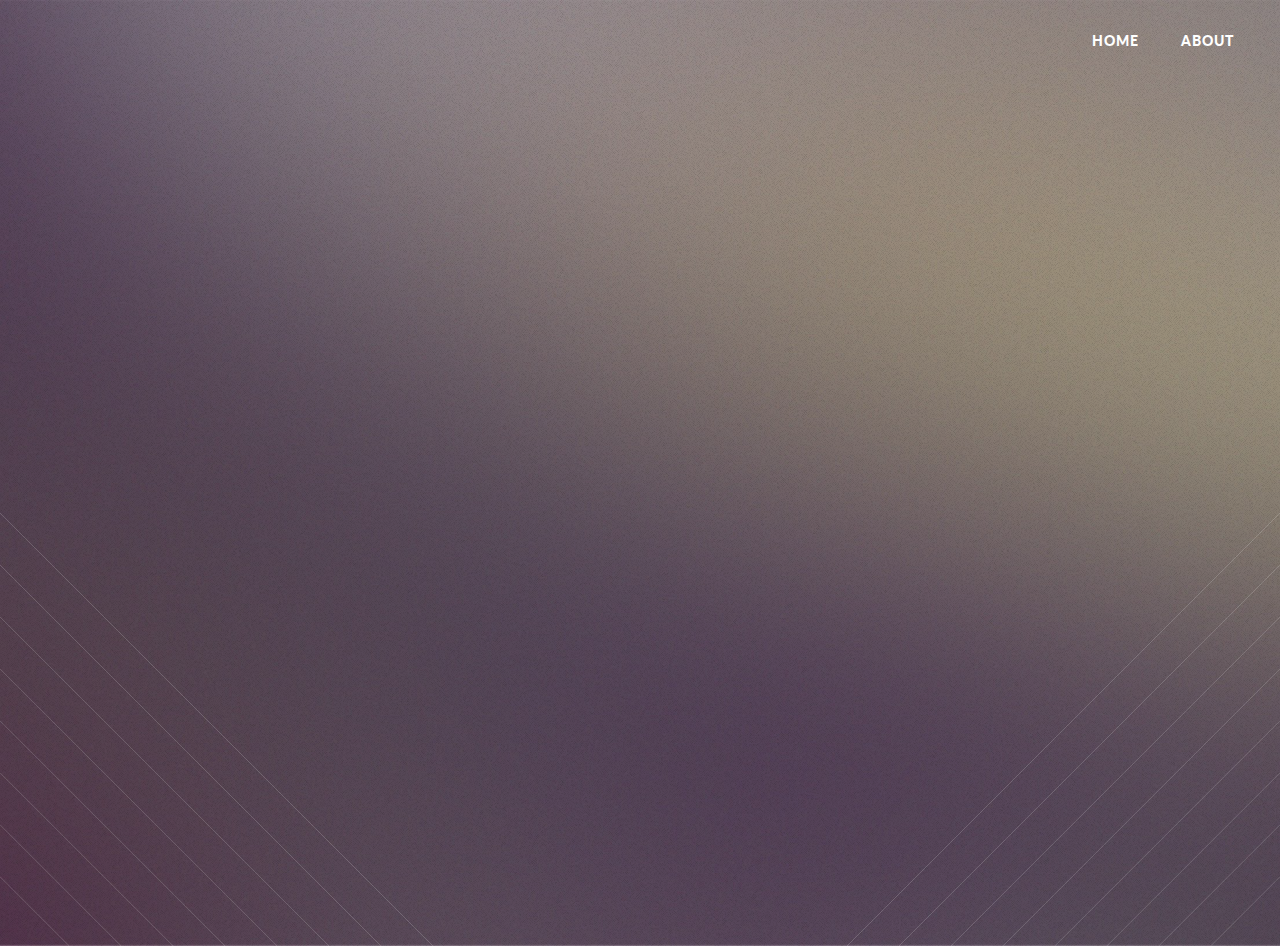
<file: index.html>
<!DOCTYPE HTML>
<!--
	This site uses a beautiful template Twenty on html5up.net
-->
<html>
	<head>
		<title>Leo Chow's blog</title>
		<meta charset="utf-8" />
		<meta name="viewport" content="width=device-width, initial-scale=1, user-scalable=no" />
		<link rel="stylesheet" href="assets/css/main.css" />
		<link rel="icon" sizes="512x512" href=".\images\heart2.700.TheHeartInLibrary.png">
		<noscript><link rel="stylesheet" href="assets/css/noscript.css" /></noscript>
		<script async src="https://www.googletagmanager.com/gtag/js?id=G-EJKEN15ZNY"></script>
		<script>
		  window.dataLayer = window.dataLayer || [];
		  function gtag(){dataLayer.push(arguments);}
		  gtag('js', new Date());

		  gtag('config', 'G-EJKEN15ZNY');
		</script>
	</head>
	<body class="index is-preload">
		<div id="page-wrapper">

			<!-- navigation bar, sync this accross all pages -->
			<header id="header" class="alt">
				<nav id="nav">
					<ul>
						<li class="current"><a href="index.html">Home</a></li>
						<li class="current"><a href="about.html">About</a></li>
					</ul>
				</nav>							
				
			</header>	

			<!-- Banner -->
				<section id="banner">

					<!--
						".inner" is set up as an inline-block so it automatically expands
						in both directions to fit whatever's inside it. This means it won't
						automatically wrap lines, so be sure to use line breaks where
						appropriate (<br />).
					-->
					<div class="inner">

						<header>
							<h2>all posts</h2>
						</header>
						<table>
							<tr>
								<td>25-6-2022</td>
								<td><a href="posts\b for basis.html">b for basis</a></td>
							</tr>
							<tr>
								<td>4-4-2022</td>
								<td><a href="posts\Beyond a cursory look at the structure of the Lorentz factor.html">Beyond a Cursory Look at the Structure of Lorentz's Factor</a></td>
							</tr>
							<tr>
								<td>4-4-2022</td>
								<td><a href="posts\Beyond a cursory look at the structure of the Lorentz factor.html">Beyond a Cursory Look at the Structure of Lorentz's Factor</a></td>
							</tr>
							<tr>
								<td>4-4-2022</td>
								<td><a href="posts\Beyond a cursory look at the structure of the Lorentz factor.html">Beyond a Cursory Look at the Structure of Lorentz's Factor</a></td>
							</tr>
							<tr>
								<td>4-4-2022</td>
								<td><a href="posts\Beyond a cursory look at the structure of the Lorentz factor.html">Beyond a Cursory Look at the Structure of Lorentz's Factor</a></td>
							</tr>
							<tr>
								<td>4-4-2022</td>
								<td><a href="posts\Beyond a cursory look at the structure of the Lorentz factor.html">Beyond a Cursory Look at the Structure of Lorentz's Factor</a></td>
							</tr>
							<tr>
								<td>4-4-2022</td>
								<td><a href="posts\Beyond a cursory look at the structure of the Lorentz factor.html">Beyond a Cursory Look at the Structure of Lorentz's Factor</a></td>
							</tr>
							<tr>
								<td>4-4-2022</td>
								<td><a href="posts\Beyond a cursory look at the structure of the Lorentz factor.html">Beyond a Cursory Look at the Structure of Lorentz's Factor</a></td>
							</tr>
							<tr>
								<td>4-4-2022</td>
								<td><a href="posts\Beyond a cursory look at the structure of the Lorentz factor.html">Beyond a Cursory Look at the Structure of Lorentz's Factor</a></td>
							</tr>
							<tr>
								<td>4-4-2022</td>
								<td><a href="posts\Beyond a cursory look at the structure of the Lorentz factor.html">Beyond a Cursory Look at the Structure of Lorentz's Factor</a></td>
							</tr>
							<tr>
								<td>4-4-2022</td>
								<td><a href="posts\Beyond a cursory look at the structure of the Lorentz factor.html">Beyond a Cursory Look at the Structure of Lorentz's Factor</a></td>
							</tr>
							<tr>
								<td>4-4-2022</td>
								<td><a href="posts\Beyond a cursory look at the structure of the Lorentz factor.html">Beyond a Cursory Look at the Structure of Lorentz's Factor</a></td>
							</tr>
							<tr>
								<td>4-4-2022</td>
								<td><a href="posts\Beyond a cursory look at the structure of the Lorentz factor.html">Beyond a Cursory Look at the Structure of Lorentz's Factor</a></td>
							</tr>
							<tr>
								<td>4-4-2022</td>
								<td><a href="posts\Beyond a cursory look at the structure of the Lorentz factor.html">Beyond a Cursory Look at the Structure of Lorentz's Factor</a></td>
							</tr>
							<tr>
								<td>4-4-2022</td>
								<td><a href="posts\Beyond a cursory look at the structure of the Lorentz factor.html">Beyond a Cursory Look at the Structure of Lorentz's Factor</a></td>
							</tr>
							<tr>
								<td>4-4-2022</td>
								<td><a href="posts\Beyond a cursory look at the structure of the Lorentz factor.html">Beyond a Cursory Look at the Structure of Lorentz's Factor</a></td>
							</tr>
							<tr>
								<td>4-4-2022</td>
								<td><a href="posts\Beyond a cursory look at the structure of the Lorentz factor.html">Beyond a Cursory Look at the Structure of Lorentz's Factor</a></td>
							</tr>
							
							
							
						</table>
						
					</div>
				</section>
		</div>

		<!-- Scripts -->
			<script src="assets/js/jquery.min.js"></script>
			<script src="assets/js/jquery.dropotron.min.js"></script>
			<script src="assets/js/jquery.scrolly.min.js"></script>
			<script src="assets/js/jquery.scrollex.min.js"></script>
			<script src="assets/js/browser.min.js"></script>
			<script src="assets/js/breakpoints.min.js"></script>
			<script src="assets/js/util.js"></script>
			<script src="assets/js/main.js"></script>

	</body>
</html>
</file>
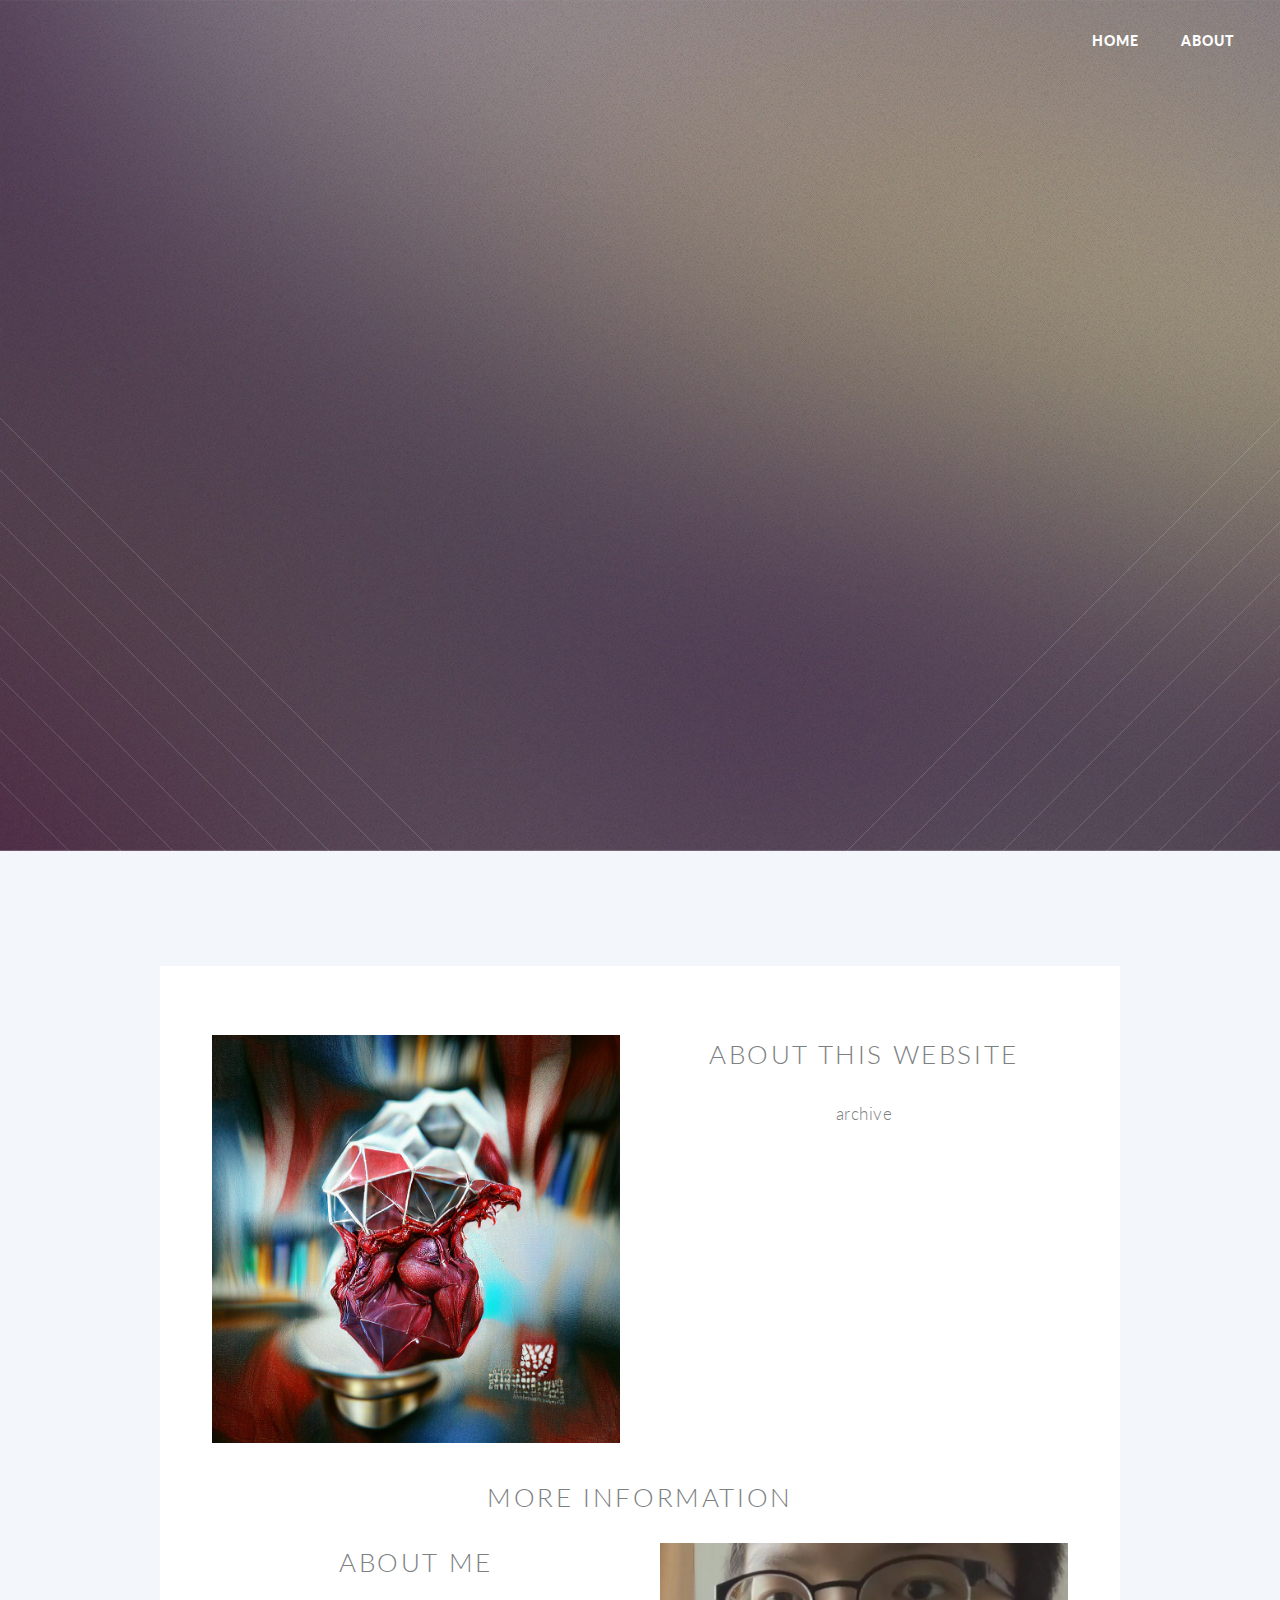
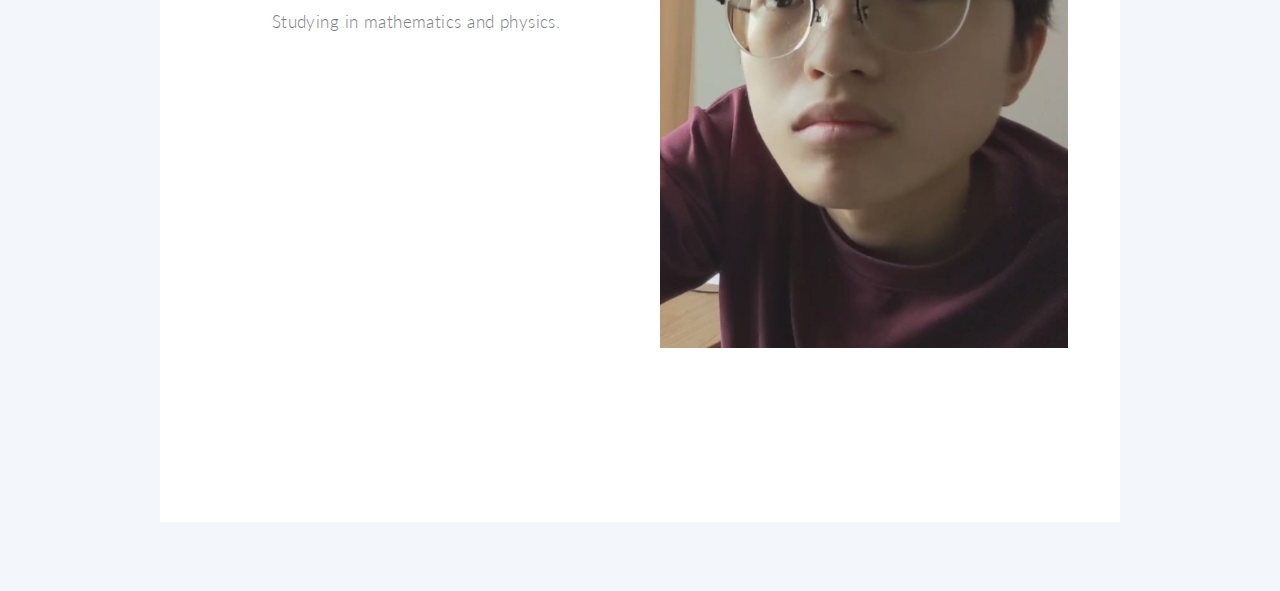
<file: about.html>
<!DOCTYPE HTML>
<!--
	This site uses a beautiful template Twenty on html5up.net
-->
<html>
	<head>
		<title>Leo Chow's blog</title>
		<meta charset="utf-8" />
		<meta name="viewport" content="width=device-width, initial-scale=1, user-scalable=no" />
		<link rel="stylesheet" href="assets/css/main.css" />
		<link rel="icon" sizes="512x512" href=".\images\heart2.700.TheHeartInLibrary.png">
		<noscript><link rel="stylesheet" href="assets/css/noscript.css" /></noscript>
		<script async src="https://www.googletagmanager.com/gtag/js?id=G-EJKEN15ZNY"></script>
		<script>
		  window.dataLayer = window.dataLayer || [];
		  function gtag(){dataLayer.push(arguments);}
		  gtag('js', new Date());

		  gtag('config', 'G-EJKEN15ZNY');
		</script>
	</head>
	<body class="index is-preload">
		<div id="page-wrapper">

			<!-- navigation bar, sync this accross all pages -->
			<header id="header" class="alt">
				<nav id="nav">
					<ul>
						<li class="current"><a href="index.html">Home</a></li>
						<li class="current"><a href="about.html">About</a></li>
					</ul>
				</nav>
			</header>	

			<!-- Banner -->
			<section id="banner">
				

					<!--
						".inner" is set up as an inline-block so it automatically expands
						in both directions to fit whatever's inside it. This means it won't
						automatically wrap lines, so be sure to use line breaks where
						appropriate (<br />).
					-->
					<div class="inner">						
						<a href="#" class="image featured"><img src="images/logo.png" alt="" /></a>
					</div>
			</section>

			
			<br>
			<br>
			<br>
			<br>		
			<section class="wrapper style3 container special">

				<section class="wrapper style1 container special">
					
					<div class="row">
						<div class="col-6 col-12-narrower">
							
							<section>
								<a href="#" class="image featured"><img src="images/heart2.700.TheHeartInLibrary.png" alt="" /></a>
							</section>
							
						</div>
						<div class="col-6 col-12-narrower">
							
							<section>
								<header>
									<h2>About this website</h2>
								</header>
								<p>archive</p>
							</section>
							

						</div>
					</div>					

					<div class="col-6 col-12-narrower">
						<h2>More information</h2>
					</div>
					
					<div class="row">
						<div class="col-6 col-12-narrower">
							
							<section>
								<header>
									<h2>About Me</h2>
								</header>
								<p>Studying in mathematics and physics.</p>
							</section>							

						</div>
						<div class="col-6 col-12-narrower">
							
							<section>
								<a href="#" class="image featured"><img src="images/facesquare.jpg" alt="" /></a>
							</section>

							

						</div>
					</div>

					
					


						
						
					
				</section>


				
		</div>

		<!-- Scripts -->
			<script src="assets/js/jquery.min.js"></script>
			<script src="assets/js/jquery.dropotron.min.js"></script>
			<script src="assets/js/jquery.scrolly.min.js"></script>
			<script src="assets/js/jquery.scrollex.min.js"></script>
			<script src="assets/js/browser.min.js"></script>
			<script src="assets/js/breakpoints.min.js"></script>
			<script src="assets/js/util.js"></script>
			<script src="assets/js/main.js"></script>

	</body>
</html>
</file>
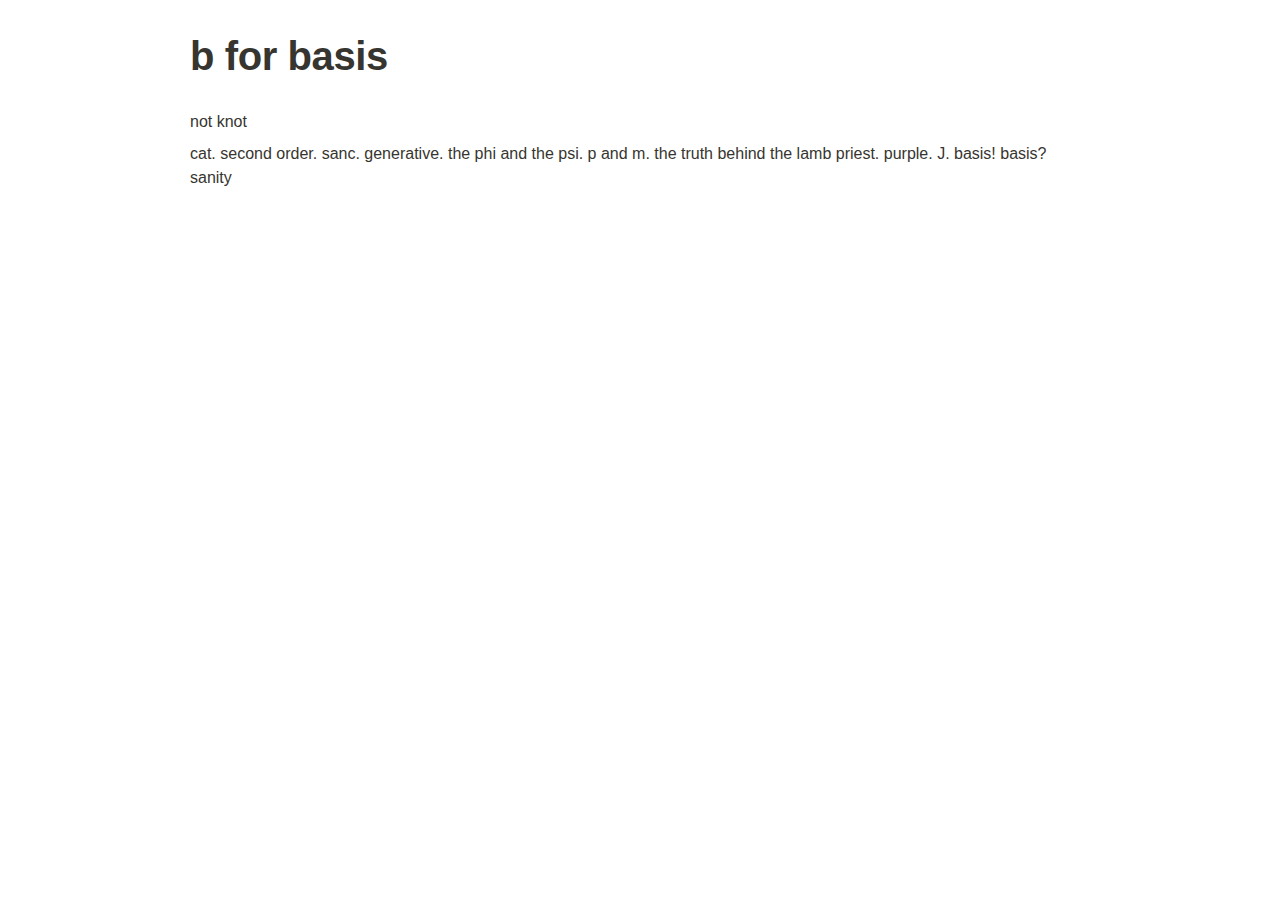
<file: posts/b for basis.html>
<html><head><meta http-equiv="Content-Type" content="text/html; charset=utf-8"/><title>b for basis</title>
<link rel="icon" sizes="512x512" href="..\images\heart2.700.TheHeartInLibrary.png">
<script async src="https://www.googletagmanager.com/gtag/js?id=G-EJKEN15ZNY"></script>
<script>
  window.dataLayer = window.dataLayer || [];
  function gtag(){dataLayer.push(arguments);}
  gtag('js', new Date());

  gtag('config', 'G-EJKEN15ZNY');
</script><style>
/* cspell:disable-file */
/* webkit printing magic: print all background colors */
html {
	-webkit-print-color-adjust: exact;
}
* {
	box-sizing: border-box;
	-webkit-print-color-adjust: exact;
}

html,
body {
	margin: 0;
	padding: 0;
}
@media only screen {
	body {
		margin: 2em auto;
		max-width: 900px;
		color: rgb(55, 53, 47);
	}
}

body {
	line-height: 1.5;
	white-space: pre-wrap;
}

a,
a.visited {
	color: inherit;
	text-decoration: underline;
}

.pdf-relative-link-path {
	font-size: 80%;
	color: #444;
}

h1,
h2,
h3 {
	letter-spacing: -0.01em;
	line-height: 1.2;
	font-weight: 600;
	margin-bottom: 0;
}

.page-title {
	font-size: 2.5rem;
	font-weight: 700;
	margin-top: 0;
	margin-bottom: 0.75em;
}

h1 {
	font-size: 1.875rem;
	margin-top: 1.875rem;
}

h2 {
	font-size: 1.5rem;
	margin-top: 1.5rem;
}

h3 {
	font-size: 1.25rem;
	margin-top: 1.25rem;
}

.source {
	border: 1px solid #ddd;
	border-radius: 3px;
	padding: 1.5em;
	word-break: break-all;
}

.callout {
	border-radius: 3px;
	padding: 1rem;
}

figure {
	margin: 1.25em 0;
	page-break-inside: avoid;
}

figcaption {
	opacity: 0.5;
	font-size: 85%;
	margin-top: 0.5em;
}

mark {
	background-color: transparent;
}

.indented {
	padding-left: 1.5em;
}

hr {
	background: transparent;
	display: block;
	width: 100%;
	height: 1px;
	visibility: visible;
	border: none;
	border-bottom: 1px solid rgba(55, 53, 47, 0.09);
}

img {
	max-width: 100%;
}

@media only print {
	img {
		max-height: 100vh;
		object-fit: contain;
	}
}

@page {
	margin: 1in;
}

.collection-content {
	font-size: 0.875rem;
}

.column-list {
	display: flex;
	justify-content: space-between;
}

.column {
	padding: 0 1em;
}

.column:first-child {
	padding-left: 0;
}

.column:last-child {
	padding-right: 0;
}

.table_of_contents-item {
	display: block;
	font-size: 0.875rem;
	line-height: 1.3;
	padding: 0.125rem;
}

.table_of_contents-indent-1 {
	margin-left: 1.5rem;
}

.table_of_contents-indent-2 {
	margin-left: 3rem;
}

.table_of_contents-indent-3 {
	margin-left: 4.5rem;
}

.table_of_contents-link {
	text-decoration: none;
	opacity: 0.7;
	border-bottom: 1px solid rgba(55, 53, 47, 0.18);
}

table,
th,
td {
	border: 1px solid rgba(55, 53, 47, 0.09);
	border-collapse: collapse;
}

table {
	border-left: none;
	border-right: none;
}

th,
td {
	font-weight: normal;
	padding: 0.25em 0.5em;
	line-height: 1.5;
	min-height: 1.5em;
	text-align: left;
}

th {
	color: rgba(55, 53, 47, 0.6);
}

ol,
ul {
	margin: 0;
	margin-block-start: 0.6em;
	margin-block-end: 0.6em;
}

li > ol:first-child,
li > ul:first-child {
	margin-block-start: 0.6em;
}

ul > li {
	list-style: disc;
}

ul.to-do-list {
	text-indent: -1.7em;
}

ul.to-do-list > li {
	list-style: none;
}

.to-do-children-checked {
	text-decoration: line-through;
	opacity: 0.375;
}

ul.toggle > li {
	list-style: none;
}

ul {
	padding-inline-start: 1.7em;
}

ul > li {
	padding-left: 0.1em;
}

ol {
	padding-inline-start: 1.6em;
}

ol > li {
	padding-left: 0.2em;
}

.mono ol {
	padding-inline-start: 2em;
}

.mono ol > li {
	text-indent: -0.4em;
}

.toggle {
	padding-inline-start: 0em;
	list-style-type: none;
}

/* Indent toggle children */
.toggle > li > details {
	padding-left: 1.7em;
}

.toggle > li > details > summary {
	margin-left: -1.1em;
}

.selected-value {
	display: inline-block;
	padding: 0 0.5em;
	background: rgba(206, 205, 202, 0.5);
	border-radius: 3px;
	margin-right: 0.5em;
	margin-top: 0.3em;
	margin-bottom: 0.3em;
	white-space: nowrap;
}

.collection-title {
	display: inline-block;
	margin-right: 1em;
}

.simple-table {
	margin-top: 1em;
	font-size: 0.875rem;
	empty-cells: show;
}
.simple-table td {
	height: 29px;
	min-width: 120px;
}

.simple-table th {
	height: 29px;
	min-width: 120px;
}

.simple-table-header-color {
	background: rgb(247, 246, 243);
	color: black;
}
.simple-table-header {
	font-weight: 500;
}

time {
	opacity: 0.5;
}

.icon {
	display: inline-block;
	max-width: 1.2em;
	max-height: 1.2em;
	text-decoration: none;
	vertical-align: text-bottom;
	margin-right: 0.5em;
}

img.icon {
	border-radius: 3px;
}

.user-icon {
	width: 1.5em;
	height: 1.5em;
	border-radius: 100%;
	margin-right: 0.5rem;
}

.user-icon-inner {
	font-size: 0.8em;
}

.text-icon {
	border: 1px solid #000;
	text-align: center;
}

.page-cover-image {
	display: block;
	object-fit: cover;
	width: 100%;
	max-height: 30vh;
}

.page-header-icon {
	font-size: 3rem;
	margin-bottom: 1rem;
}

.page-header-icon-with-cover {
	margin-top: -0.72em;
	margin-left: 0.07em;
}

.page-header-icon img {
	border-radius: 3px;
}

.link-to-page {
	margin: 1em 0;
	padding: 0;
	border: none;
	font-weight: 500;
}

p > .user {
	opacity: 0.5;
}

td > .user,
td > time {
	white-space: nowrap;
}

input[type="checkbox"] {
	transform: scale(1.5);
	margin-right: 0.6em;
	vertical-align: middle;
}

p {
	margin-top: 0.5em;
	margin-bottom: 0.5em;
}

.image {
	border: none;
	margin: 1.5em 0;
	padding: 0;
	border-radius: 0;
	text-align: center;
}

.code,
code {
	background: rgba(135, 131, 120, 0.15);
	border-radius: 3px;
	padding: 0.2em 0.4em;
	border-radius: 3px;
	font-size: 85%;
	tab-size: 2;
}

code {
	color: #eb5757;
}

.code {
	padding: 1.5em 1em;
}

.code-wrap {
	white-space: pre-wrap;
	word-break: break-all;
}

.code > code {
	background: none;
	padding: 0;
	font-size: 100%;
	color: inherit;
}

blockquote {
	font-size: 1.25em;
	margin: 1em 0;
	padding-left: 1em;
	border-left: 3px solid rgb(55, 53, 47);
}

.bookmark {
	text-decoration: none;
	max-height: 8em;
	padding: 0;
	display: flex;
	width: 100%;
	align-items: stretch;
}

.bookmark-title {
	font-size: 0.85em;
	overflow: hidden;
	text-overflow: ellipsis;
	height: 1.75em;
	white-space: nowrap;
}

.bookmark-text {
	display: flex;
	flex-direction: column;
}

.bookmark-info {
	flex: 4 1 180px;
	padding: 12px 14px 14px;
	display: flex;
	flex-direction: column;
	justify-content: space-between;
}

.bookmark-image {
	width: 33%;
	flex: 1 1 180px;
	display: block;
	position: relative;
	object-fit: cover;
	border-radius: 1px;
}

.bookmark-description {
	color: rgba(55, 53, 47, 0.6);
	font-size: 0.75em;
	overflow: hidden;
	max-height: 4.5em;
	word-break: break-word;
}

.bookmark-href {
	font-size: 0.75em;
	margin-top: 0.25em;
}

.sans { font-family: ui-sans-serif, -apple-system, BlinkMacSystemFont, "Segoe UI", Helvetica, "Apple Color Emoji", Arial, sans-serif, "Segoe UI Emoji", "Segoe UI Symbol"; }
.code { font-family: "SFMono-Regular", Menlo, Consolas, "PT Mono", "Liberation Mono", Courier, monospace; }
.serif { font-family: Lyon-Text, Georgia, ui-serif, serif; }
.mono { font-family: iawriter-mono, Nitti, Menlo, Courier, monospace; }
.pdf .sans { font-family: Inter, ui-sans-serif, -apple-system, BlinkMacSystemFont, "Segoe UI", Helvetica, "Apple Color Emoji", Arial, sans-serif, "Segoe UI Emoji", "Segoe UI Symbol", 'Twemoji', 'Noto Color Emoji', 'Noto Sans CJK JP'; }
.pdf:lang(zh-CN) .sans { font-family: Inter, ui-sans-serif, -apple-system, BlinkMacSystemFont, "Segoe UI", Helvetica, "Apple Color Emoji", Arial, sans-serif, "Segoe UI Emoji", "Segoe UI Symbol", 'Twemoji', 'Noto Color Emoji', 'Noto Sans CJK SC'; }
.pdf:lang(zh-TW) .sans { font-family: Inter, ui-sans-serif, -apple-system, BlinkMacSystemFont, "Segoe UI", Helvetica, "Apple Color Emoji", Arial, sans-serif, "Segoe UI Emoji", "Segoe UI Symbol", 'Twemoji', 'Noto Color Emoji', 'Noto Sans CJK TC'; }
.pdf:lang(ko-KR) .sans { font-family: Inter, ui-sans-serif, -apple-system, BlinkMacSystemFont, "Segoe UI", Helvetica, "Apple Color Emoji", Arial, sans-serif, "Segoe UI Emoji", "Segoe UI Symbol", 'Twemoji', 'Noto Color Emoji', 'Noto Sans CJK KR'; }
.pdf .code { font-family: Source Code Pro, "SFMono-Regular", Menlo, Consolas, "PT Mono", "Liberation Mono", Courier, monospace, 'Twemoji', 'Noto Color Emoji', 'Noto Sans Mono CJK JP'; }
.pdf:lang(zh-CN) .code { font-family: Source Code Pro, "SFMono-Regular", Menlo, Consolas, "PT Mono", "Liberation Mono", Courier, monospace, 'Twemoji', 'Noto Color Emoji', 'Noto Sans Mono CJK SC'; }
.pdf:lang(zh-TW) .code { font-family: Source Code Pro, "SFMono-Regular", Menlo, Consolas, "PT Mono", "Liberation Mono", Courier, monospace, 'Twemoji', 'Noto Color Emoji', 'Noto Sans Mono CJK TC'; }
.pdf:lang(ko-KR) .code { font-family: Source Code Pro, "SFMono-Regular", Menlo, Consolas, "PT Mono", "Liberation Mono", Courier, monospace, 'Twemoji', 'Noto Color Emoji', 'Noto Sans Mono CJK KR'; }
.pdf .serif { font-family: PT Serif, Lyon-Text, Georgia, ui-serif, serif, 'Twemoji', 'Noto Color Emoji', 'Noto Serif CJK JP'; }
.pdf:lang(zh-CN) .serif { font-family: PT Serif, Lyon-Text, Georgia, ui-serif, serif, 'Twemoji', 'Noto Color Emoji', 'Noto Serif CJK SC'; }
.pdf:lang(zh-TW) .serif { font-family: PT Serif, Lyon-Text, Georgia, ui-serif, serif, 'Twemoji', 'Noto Color Emoji', 'Noto Serif CJK TC'; }
.pdf:lang(ko-KR) .serif { font-family: PT Serif, Lyon-Text, Georgia, ui-serif, serif, 'Twemoji', 'Noto Color Emoji', 'Noto Serif CJK KR'; }
.pdf .mono { font-family: PT Mono, iawriter-mono, Nitti, Menlo, Courier, monospace, 'Twemoji', 'Noto Color Emoji', 'Noto Sans Mono CJK JP'; }
.pdf:lang(zh-CN) .mono { font-family: PT Mono, iawriter-mono, Nitti, Menlo, Courier, monospace, 'Twemoji', 'Noto Color Emoji', 'Noto Sans Mono CJK SC'; }
.pdf:lang(zh-TW) .mono { font-family: PT Mono, iawriter-mono, Nitti, Menlo, Courier, monospace, 'Twemoji', 'Noto Color Emoji', 'Noto Sans Mono CJK TC'; }
.pdf:lang(ko-KR) .mono { font-family: PT Mono, iawriter-mono, Nitti, Menlo, Courier, monospace, 'Twemoji', 'Noto Color Emoji', 'Noto Sans Mono CJK KR'; }
.highlight-default {
	color: rgba(55, 53, 47, 1);
}
.highlight-gray {
	color: rgba(120, 119, 116, 1);
	fill: rgba(120, 119, 116, 1);
}
.highlight-brown {
	color: rgba(159, 107, 83, 1);
	fill: rgba(159, 107, 83, 1);
}
.highlight-orange {
	color: rgba(217, 115, 13, 1);
	fill: rgba(217, 115, 13, 1);
}
.highlight-yellow {
	color: rgba(203, 145, 47, 1);
	fill: rgba(203, 145, 47, 1);
}
.highlight-teal {
	color: rgba(68, 131, 97, 1);
	fill: rgba(68, 131, 97, 1);
}
.highlight-blue {
	color: rgba(51, 126, 169, 1);
	fill: rgba(51, 126, 169, 1);
}
.highlight-purple {
	color: rgba(144, 101, 176, 1);
	fill: rgba(144, 101, 176, 1);
}
.highlight-pink {
	color: rgba(193, 76, 138, 1);
	fill: rgba(193, 76, 138, 1);
}
.highlight-red {
	color: rgba(212, 76, 71, 1);
	fill: rgba(212, 76, 71, 1);
}
.highlight-gray_background {
	background: rgba(241, 241, 239, 1);
}
.highlight-brown_background {
	background: rgba(244, 238, 238, 1);
}
.highlight-orange_background {
	background: rgba(251, 236, 221, 1);
}
.highlight-yellow_background {
	background: rgba(251, 243, 219, 1);
}
.highlight-teal_background {
	background: rgba(237, 243, 236, 1);
}
.highlight-blue_background {
	background: rgba(231, 243, 248, 1);
}
.highlight-purple_background {
	background: rgba(244, 240, 247, 0.8);
}
.highlight-pink_background {
	background: rgba(249, 238, 243, 0.8);
}
.highlight-red_background {
	background: rgba(253, 235, 236, 1);
}
.block-color-default {
	color: inherit;
	fill: inherit;
}
.block-color-gray {
	color: rgba(120, 119, 116, 1);
	fill: rgba(120, 119, 116, 1);
}
.block-color-brown {
	color: rgba(159, 107, 83, 1);
	fill: rgba(159, 107, 83, 1);
}
.block-color-orange {
	color: rgba(217, 115, 13, 1);
	fill: rgba(217, 115, 13, 1);
}
.block-color-yellow {
	color: rgba(203, 145, 47, 1);
	fill: rgba(203, 145, 47, 1);
}
.block-color-teal {
	color: rgba(68, 131, 97, 1);
	fill: rgba(68, 131, 97, 1);
}
.block-color-blue {
	color: rgba(51, 126, 169, 1);
	fill: rgba(51, 126, 169, 1);
}
.block-color-purple {
	color: rgba(144, 101, 176, 1);
	fill: rgba(144, 101, 176, 1);
}
.block-color-pink {
	color: rgba(193, 76, 138, 1);
	fill: rgba(193, 76, 138, 1);
}
.block-color-red {
	color: rgba(212, 76, 71, 1);
	fill: rgba(212, 76, 71, 1);
}
.block-color-gray_background {
	background: rgba(241, 241, 239, 1);
}
.block-color-brown_background {
	background: rgba(244, 238, 238, 1);
}
.block-color-orange_background {
	background: rgba(251, 236, 221, 1);
}
.block-color-yellow_background {
	background: rgba(251, 243, 219, 1);
}
.block-color-teal_background {
	background: rgba(237, 243, 236, 1);
}
.block-color-blue_background {
	background: rgba(231, 243, 248, 1);
}
.block-color-purple_background {
	background: rgba(244, 240, 247, 0.8);
}
.block-color-pink_background {
	background: rgba(249, 238, 243, 0.8);
}
.block-color-red_background {
	background: rgba(253, 235, 236, 1);
}
.select-value-color-pink { background-color: rgba(245, 224, 233, 1); }
.select-value-color-purple { background-color: rgba(232, 222, 238, 1); }
.select-value-color-green { background-color: rgba(219, 237, 219, 1); }
.select-value-color-gray { background-color: rgba(227, 226, 224, 1); }
.select-value-color-opaquegray { background-color: rgba(255, 255, 255, 0.0375); }
.select-value-color-orange { background-color: rgba(250, 222, 201, 1); }
.select-value-color-brown { background-color: rgba(238, 224, 218, 1); }
.select-value-color-red { background-color: rgba(255, 226, 221, 1); }
.select-value-color-yellow { background-color: rgba(253, 236, 200, 1); }
.select-value-color-blue { background-color: rgba(211, 229, 239, 1); }

.checkbox {
	display: inline-flex;
	vertical-align: text-bottom;
	width: 16;
	height: 16;
	background-size: 16px;
	margin-left: 2px;
	margin-right: 5px;
}

.checkbox-on {
	background-image: url("data:image/svg+xml;charset=UTF-8,%3Csvg%20width%3D%2216%22%20height%3D%2216%22%20viewBox%3D%220%200%2016%2016%22%20fill%3D%22none%22%20xmlns%3D%22http%3A%2F%2Fwww.w3.org%2F2000%2Fsvg%22%3E%0A%3Crect%20width%3D%2216%22%20height%3D%2216%22%20fill%3D%22%2358A9D7%22%2F%3E%0A%3Cpath%20d%3D%22M6.71429%2012.2852L14%204.9995L12.7143%203.71436L6.71429%209.71378L3.28571%206.2831L2%207.57092L6.71429%2012.2852Z%22%20fill%3D%22white%22%2F%3E%0A%3C%2Fsvg%3E");
}

.checkbox-off {
	background-image: url("data:image/svg+xml;charset=UTF-8,%3Csvg%20width%3D%2216%22%20height%3D%2216%22%20viewBox%3D%220%200%2016%2016%22%20fill%3D%22none%22%20xmlns%3D%22http%3A%2F%2Fwww.w3.org%2F2000%2Fsvg%22%3E%0A%3Crect%20x%3D%220.75%22%20y%3D%220.75%22%20width%3D%2214.5%22%20height%3D%2214.5%22%20fill%3D%22white%22%20stroke%3D%22%2336352F%22%20stroke-width%3D%221.5%22%2F%3E%0A%3C%2Fsvg%3E");
}
	
</style></head><body><article id="71f13d84-16a3-4126-950e-21185a111ea5" class="page sans"><header><h1 class="page-title">b for basis</h1></header><div class="page-body"><p id="f4dc7cdd-c27a-4913-a949-c958a9ee0726" class="">not knot</p><p id="885057c6-8c0c-4061-85fe-ad051bb12c6f" class="">cat. second order. sanc. generative. the phi and the psi. p and m. the truth behind the lamb priest. purple. J. basis! basis?  sanity</p><p id="f484b7ff-6594-4811-9b71-f0d96648def9" class="">
</p></div></article></body></html>
</file>
<file: assets/css/noscript.css>
/* Banner */

	#banner .inner {
		opacity: 1;
	}
</file>
<file: assets/css/main.css>
@import url("fontawesome-all.min.css");
@import url("https://fonts.googleapis.com/css?family=Lato:300,400,900");


html, body, div, span, applet, object,
iframe, h1, h2, h3, h4, h5, h6, p, blockquote,
pre, a, abbr, acronym, address, big, cite,
code, del, dfn, em, img, ins, kbd, q, s, samp,
small, strike, strong, sub, sup, tt, var, b,
u, i, center, dl, dt, dd, ol, ul, li, fieldset,
form, label, legend, table, caption, tbody,
tfoot, thead, tr, th, td, article, aside,
canvas, details, embed, figure, figcaption,
footer, header, hgroup, menu, nav, output, ruby,
section, summary, time, mark, audio, video {
	margin: 0;
	padding: 0;
	border: 0;
	font-size: 100%;
	font: inherit;
	vertical-align: baseline;}

article, aside, details, figcaption, figure,
footer, header, hgroup, menu, nav, section {
	display: block;}

body {
	line-height: 1;
}

ol, ul {
	list-style: none;
}

blockquote, q {
	quotes: none;
}

	blockquote:before, blockquote:after, q:before, q:after {
		content: '';
		content: none;
	}

table {
	border-collapse: collapse;
	border-spacing: 0;
}

body {
	-webkit-text-size-adjust: none;
}

mark {
	background-color: transparent;
	color: inherit;
}

input::-moz-focus-inner {
	border: 0;
	padding: 0;
}

input, select, textarea {
	-moz-appearance: none;
	-webkit-appearance: none;
	-ms-appearance: none;
	appearance: none;
}

/* Basic */

	html {
		box-sizing: border-box;
	}

	*, *:before, *:after {
		box-sizing: inherit;
	}

	body {
		background: #f3f6fa;
	}

		body.is-preload *, body.is-preload *:before, body.is-preload *:after {
			-moz-animation: none !important;
			-webkit-animation: none !important;
			-ms-animation: none !important;
			animation: none !important;
			-moz-transition: none !important;
			-webkit-transition: none !important;
			-ms-transition: none !important;
			transition: none !important;
		}

	body, input, select, textarea {
		color: #7c8081;
		font-family: 'Lato', sans-serif;
		font-size: 15pt;
		font-weight: 300;
		letter-spacing: 0.025em;
		line-height: 1.75em;
	}

	a {
		-moz-transition: color 0.2s ease-in-out, border-color 0.2s ease-in-out, background-color 0.2s ease-in-out;
		-webkit-transition: color 0.2s ease-in-out, border-color 0.2s ease-in-out, background-color 0.2s ease-in-out;
		-ms-transition: color 0.2s ease-in-out, border-color 0.2s ease-in-out, background-color 0.2s ease-in-out;
		transition: color 0.2s ease-in-out, border-color 0.2s ease-in-out, background-color 0.2s ease-in-out;
		color: #3fb1a3;
		text-decoration: none;
		border-bottom: dotted 1px;
	}

		a:hover {
			border-bottom-color: transparent;
		}

	strong, b {
		font-weight: 400;
	}

	p, ul, ol, dl, table, blockquote {
		margin: 0 0 2em 0;
	}

	h1, h2, h3, h4, h5, h6 {
		color: inherit;
		font-weight: 300;
		line-height: 1.75em;
		margin-bottom: 1em;
		text-transform: uppercase;
	}

		h1 a, h2 a, h3 a, h4 a, h5 a, h6 a {
			color: inherit;
			text-decoration: none;
			border: 0;
		}

	h2 {
		font-size: 1.5em;
		letter-spacing: 0.1em;
	}

	h3 {
		font-size: 1.15em;
		letter-spacing: 0.025em;
	}

	sub {
		font-size: 0.8em;
		position: relative;
		top: 0.5em;
	}

	sup {
		font-size: 0.8em;
		position: relative;
		top: -0.5em;
	}

	hr {
		border-top: solid 1px rgba(124, 128, 129, 0.2);
		border: 0;
		margin-bottom: 1.5em;
	}

	blockquote {
		border-left: solid 0.5em rgba(124, 128, 129, 0.2);
		font-style: italic;
		padding: 1em 0 1em 2em;
	}

/* Container */

	.container {
		margin: 0 auto;
		max-width: 100%;
		width: 1400px;
	}

		.container.medium {
			width: 1050px;
		}

		@media screen and (max-width: 1680px) {

			.container {
				width: 1200px;
			}

				.container.medium {
					width: 900px;
				}

		}

		@media screen and (max-width: 1280px) {

			.container {
				width: 960px;
			}

				.container.medium {
					width: 735px;
				}

		}

		@media screen and (max-width: 980px) {

			.container {
				width: 95%;
			}

				.container.medium {
					width: 71.25%;
				}

		}

		@media screen and (max-width: 840px) {

			.container {
				width: 95%;
			}

				.container.medium {
					width: 95%;
				}

		}

		@media screen and (max-width: 736px) {

			.container {
				width: 100%;
			}

				.container.medium {
					width: 100%;
				}

		}

/* Row */

	.row {
		display: flex;
		flex-wrap: wrap;
		box-sizing: border-box;
		align-items: stretch;
	}

		.row > * {
			box-sizing: border-box;
		}

		.row.gtr-uniform > * > :last-child {
			margin-bottom: 0;
		}

		.row.aln-left {
			justify-content: flex-start;
		}

		.row.aln-center {
			justify-content: center;
		}

		.row.aln-right {
			justify-content: flex-end;
		}

		.row.aln-top {
			align-items: flex-start;
		}

		.row.aln-middle {
			align-items: center;
		}

		.row.aln-bottom {
			align-items: flex-end;
		}

		.row > .imp {
			order: -1;
		}

		.row > .col-1 {
			width: 8.33333%;
		}

		.row > .off-1 {
			margin-left: 8.33333%;
		}

		.row > .col-2 {
			width: 16.66667%;
		}

		.row > .off-2 {
			margin-left: 16.66667%;
		}

		.row > .col-3 {
			width: 25%;
		}

		.row > .off-3 {
			margin-left: 25%;
		}

		.row > .col-4 {
			width: 33.33333%;
		}

		.row > .off-4 {
			margin-left: 33.33333%;
		}

		.row > .col-5 {
			width: 41.66667%;
		}

		.row > .off-5 {
			margin-left: 41.66667%;
		}

		.row > .col-6 {
			width: 50%;
		}

		.row > .off-6 {
			margin-left: 50%;
		}

		.row > .col-7 {
			width: 58.33333%;
		}

		.row > .off-7 {
			margin-left: 58.33333%;
		}

		.row > .col-8 {
			width: 66.66667%;
		}

		.row > .off-8 {
			margin-left: 66.66667%;
		}

		.row > .col-9 {
			width: 75%;
		}

		.row > .off-9 {
			margin-left: 75%;
		}

		.row > .col-10 {
			width: 83.33333%;
		}

		.row > .off-10 {
			margin-left: 83.33333%;
		}

		.row > .col-11 {
			width: 91.66667%;
		}

		.row > .off-11 {
			margin-left: 91.66667%;
		}

		.row > .col-12 {
			width: 100%;
		}

		.row > .off-12 {
			margin-left: 100%;
		}

		.row.gtr-0 {
			margin-top: 0px;
			margin-left: 0px;
		}

			.row.gtr-0 > * {
				padding: 0px 0 0 0px;
			}

			.row.gtr-0.gtr-uniform {
				margin-top: 0px;
			}

				.row.gtr-0.gtr-uniform > * {
					padding-top: 0px;
				}

		.row.gtr-25 {
			margin-top: -12.5px;
			margin-left: -12.5px;
		}

			.row.gtr-25 > * {
				padding: 12.5px 0 0 12.5px;
			}

			.row.gtr-25.gtr-uniform {
				margin-top: -12.5px;
			}

				.row.gtr-25.gtr-uniform > * {
					padding-top: 12.5px;
				}

		.row.gtr-50 {
			margin-top: -25px;
			margin-left: -25px;
		}

			.row.gtr-50 > * {
				padding: 25px 0 0 25px;
			}

			.row.gtr-50.gtr-uniform {
				margin-top: -25px;
			}

				.row.gtr-50.gtr-uniform > * {
					padding-top: 25px;
				}

		.row {
			margin-top: -50px;
			margin-left: -50px;
		}

			.row > * {
				padding: 50px 0 0 50px;
			}

			.row.gtr-uniform {
				margin-top: -50px;
			}

				.row.gtr-uniform > * {
					padding-top: 50px;
				}

		.row.gtr-150 {
			margin-top: -75px;
			margin-left: -75px;
		}

			.row.gtr-150 > * {
				padding: 75px 0 0 75px;
			}

			.row.gtr-150.gtr-uniform {
				margin-top: -75px;
			}

				.row.gtr-150.gtr-uniform > * {
					padding-top: 75px;
				}

		.row.gtr-200 {
			margin-top: -100px;
			margin-left: -100px;
		}

			.row.gtr-200 > * {
				padding: 100px 0 0 100px;
			}

			.row.gtr-200.gtr-uniform {
				margin-top: -100px;
			}

				.row.gtr-200.gtr-uniform > * {
					padding-top: 100px;
				}

		@media screen and (max-width: 1680px) {

			.row {
				display: flex;
				flex-wrap: wrap;
				box-sizing: border-box;
				align-items: stretch;
			}

				.row > * {
					box-sizing: border-box;
				}

				.row.gtr-uniform > * > :last-child {
					margin-bottom: 0;
				}

				.row.aln-left {
					justify-content: flex-start;
				}

				.row.aln-center {
					justify-content: center;
				}

				.row.aln-right {
					justify-content: flex-end;
				}

				.row.aln-top {
					align-items: flex-start;
				}

				.row.aln-middle {
					align-items: center;
				}

				.row.aln-bottom {
					align-items: flex-end;
				}

				.row > .imp-wide {
					order: -1;
				}

				.row > .col-1-wide {
					width: 8.33333%;
				}

				.row > .off-1-wide {
					margin-left: 8.33333%;
				}

				.row > .col-2-wide {
					width: 16.66667%;
				}

				.row > .off-2-wide {
					margin-left: 16.66667%;
				}

				.row > .col-3-wide {
					width: 25%;
				}

				.row > .off-3-wide {
					margin-left: 25%;
				}

				.row > .col-4-wide {
					width: 33.33333%;
				}

				.row > .off-4-wide {
					margin-left: 33.33333%;
				}

				.row > .col-5-wide {
					width: 41.66667%;
				}

				.row > .off-5-wide {
					margin-left: 41.66667%;
				}

				.row > .col-6-wide {
					width: 50%;
				}

				.row > .off-6-wide {
					margin-left: 50%;
				}

				.row > .col-7-wide {
					width: 58.33333%;
				}

				.row > .off-7-wide {
					margin-left: 58.33333%;
				}

				.row > .col-8-wide {
					width: 66.66667%;
				}

				.row > .off-8-wide {
					margin-left: 66.66667%;
				}

				.row > .col-9-wide {
					width: 75%;
				}

				.row > .off-9-wide {
					margin-left: 75%;
				}

				.row > .col-10-wide {
					width: 83.33333%;
				}

				.row > .off-10-wide {
					margin-left: 83.33333%;
				}

				.row > .col-11-wide {
					width: 91.66667%;
				}

				.row > .off-11-wide {
					margin-left: 91.66667%;
				}

				.row > .col-12-wide {
					width: 100%;
				}

				.row > .off-12-wide {
					margin-left: 100%;
				}

				.row.gtr-0 {
					margin-top: 0px;
					margin-left: 0px;
				}

					.row.gtr-0 > * {
						padding: 0px 0 0 0px;
					}

					.row.gtr-0.gtr-uniform {
						margin-top: 0px;
					}

						.row.gtr-0.gtr-uniform > * {
							padding-top: 0px;
						}

				.row.gtr-25 {
					margin-top: -10px;
					margin-left: -10px;
				}

					.row.gtr-25 > * {
						padding: 10px 0 0 10px;
					}

					.row.gtr-25.gtr-uniform {
						margin-top: -10px;
					}

						.row.gtr-25.gtr-uniform > * {
							padding-top: 10px;
						}

				.row.gtr-50 {
					margin-top: -20px;
					margin-left: -20px;
				}

					.row.gtr-50 > * {
						padding: 20px 0 0 20px;
					}

					.row.gtr-50.gtr-uniform {
						margin-top: -20px;
					}

						.row.gtr-50.gtr-uniform > * {
							padding-top: 20px;
						}

				.row {
					margin-top: -40px;
					margin-left: -40px;
				}

					.row > * {
						padding: 40px 0 0 40px;
					}

					.row.gtr-uniform {
						margin-top: -40px;
					}

						.row.gtr-uniform > * {
							padding-top: 40px;
						}

				.row.gtr-150 {
					margin-top: -60px;
					margin-left: -60px;
				}

					.row.gtr-150 > * {
						padding: 60px 0 0 60px;
					}

					.row.gtr-150.gtr-uniform {
						margin-top: -60px;
					}

						.row.gtr-150.gtr-uniform > * {
							padding-top: 60px;
						}

				.row.gtr-200 {
					margin-top: -80px;
					margin-left: -80px;
				}

					.row.gtr-200 > * {
						padding: 80px 0 0 80px;
					}

					.row.gtr-200.gtr-uniform {
						margin-top: -80px;
					}

						.row.gtr-200.gtr-uniform > * {
							padding-top: 80px;
						}

		}

		@media screen and (max-width: 1280px) {

			.row {
				display: flex;
				flex-wrap: wrap;
				box-sizing: border-box;
				align-items: stretch;
			}

				.row > * {
					box-sizing: border-box;
				}

				.row.gtr-uniform > * > :last-child {
					margin-bottom: 0;
				}

				.row.aln-left {
					justify-content: flex-start;
				}

				.row.aln-center {
					justify-content: center;
				}

				.row.aln-right {
					justify-content: flex-end;
				}

				.row.aln-top {
					align-items: flex-start;
				}

				.row.aln-middle {
					align-items: center;
				}

				.row.aln-bottom {
					align-items: flex-end;
				}

				.row > .imp-normal {
					order: -1;
				}

				.row > .col-1-normal {
					width: 8.33333%;
				}

				.row > .off-1-normal {
					margin-left: 8.33333%;
				}

				.row > .col-2-normal {
					width: 16.66667%;
				}

				.row > .off-2-normal {
					margin-left: 16.66667%;
				}

				.row > .col-3-normal {
					width: 25%;
				}

				.row > .off-3-normal {
					margin-left: 25%;
				}

				.row > .col-4-normal {
					width: 33.33333%;
				}

				.row > .off-4-normal {
					margin-left: 33.33333%;
				}

				.row > .col-5-normal {
					width: 41.66667%;
				}

				.row > .off-5-normal {
					margin-left: 41.66667%;
				}

				.row > .col-6-normal {
					width: 50%;
				}

				.row > .off-6-normal {
					margin-left: 50%;
				}

				.row > .col-7-normal {
					width: 58.33333%;
				}

				.row > .off-7-normal {
					margin-left: 58.33333%;
				}

				.row > .col-8-normal {
					width: 66.66667%;
				}

				.row > .off-8-normal {
					margin-left: 66.66667%;
				}

				.row > .col-9-normal {
					width: 75%;
				}

				.row > .off-9-normal {
					margin-left: 75%;
				}

				.row > .col-10-normal {
					width: 83.33333%;
				}

				.row > .off-10-normal {
					margin-left: 83.33333%;
				}

				.row > .col-11-normal {
					width: 91.66667%;
				}

				.row > .off-11-normal {
					margin-left: 91.66667%;
				}

				.row > .col-12-normal {
					width: 100%;
				}

				.row > .off-12-normal {
					margin-left: 100%;
				}

				.row.gtr-0 {
					margin-top: 0px;
					margin-left: 0px;
				}

					.row.gtr-0 > * {
						padding: 0px 0 0 0px;
					}

					.row.gtr-0.gtr-uniform {
						margin-top: 0px;
					}

						.row.gtr-0.gtr-uniform > * {
							padding-top: 0px;
						}

				.row.gtr-25 {
					margin-top: -10px;
					margin-left: -10px;
				}

					.row.gtr-25 > * {
						padding: 10px 0 0 10px;
					}

					.row.gtr-25.gtr-uniform {
						margin-top: -10px;
					}

						.row.gtr-25.gtr-uniform > * {
							padding-top: 10px;
						}

				.row.gtr-50 {
					margin-top: -20px;
					margin-left: -20px;
				}

					.row.gtr-50 > * {
						padding: 20px 0 0 20px;
					}

					.row.gtr-50.gtr-uniform {
						margin-top: -20px;
					}

						.row.gtr-50.gtr-uniform > * {
							padding-top: 20px;
						}

				.row {
					margin-top: -40px;
					margin-left: -40px;
				}

					.row > * {
						padding: 40px 0 0 40px;
					}

					.row.gtr-uniform {
						margin-top: -40px;
					}

						.row.gtr-uniform > * {
							padding-top: 40px;
						}

				.row.gtr-150 {
					margin-top: -60px;
					margin-left: -60px;
				}

					.row.gtr-150 > * {
						padding: 60px 0 0 60px;
					}

					.row.gtr-150.gtr-uniform {
						margin-top: -60px;
					}

						.row.gtr-150.gtr-uniform > * {
							padding-top: 60px;
						}

				.row.gtr-200 {
					margin-top: -80px;
					margin-left: -80px;
				}

					.row.gtr-200 > * {
						padding: 80px 0 0 80px;
					}

					.row.gtr-200.gtr-uniform {
						margin-top: -80px;
					}

						.row.gtr-200.gtr-uniform > * {
							padding-top: 80px;
						}

		}

		@media screen and (max-width: 980px) {

			.row {
				display: flex;
				flex-wrap: wrap;
				box-sizing: border-box;
				align-items: stretch;
			}

				.row > * {
					box-sizing: border-box;
				}

				.row.gtr-uniform > * > :last-child {
					margin-bottom: 0;
				}

				.row.aln-left {
					justify-content: flex-start;
				}

				.row.aln-center {
					justify-content: center;
				}

				.row.aln-right {
					justify-content: flex-end;
				}

				.row.aln-top {
					align-items: flex-start;
				}

				.row.aln-middle {
					align-items: center;
				}

				.row.aln-bottom {
					align-items: flex-end;
				}

				.row > .imp-narrow {
					order: -1;
				}

				.row > .col-1-narrow {
					width: 8.33333%;
				}

				.row > .off-1-narrow {
					margin-left: 8.33333%;
				}

				.row > .col-2-narrow {
					width: 16.66667%;
				}

				.row > .off-2-narrow {
					margin-left: 16.66667%;
				}

				.row > .col-3-narrow {
					width: 25%;
				}

				.row > .off-3-narrow {
					margin-left: 25%;
				}

				.row > .col-4-narrow {
					width: 33.33333%;
				}

				.row > .off-4-narrow {
					margin-left: 33.33333%;
				}

				.row > .col-5-narrow {
					width: 41.66667%;
				}

				.row > .off-5-narrow {
					margin-left: 41.66667%;
				}

				.row > .col-6-narrow {
					width: 50%;
				}

				.row > .off-6-narrow {
					margin-left: 50%;
				}

				.row > .col-7-narrow {
					width: 58.33333%;
				}

				.row > .off-7-narrow {
					margin-left: 58.33333%;
				}

				.row > .col-8-narrow {
					width: 66.66667%;
				}

				.row > .off-8-narrow {
					margin-left: 66.66667%;
				}

				.row > .col-9-narrow {
					width: 75%;
				}

				.row > .off-9-narrow {
					margin-left: 75%;
				}

				.row > .col-10-narrow {
					width: 83.33333%;
				}

				.row > .off-10-narrow {
					margin-left: 83.33333%;
				}

				.row > .col-11-narrow {
					width: 91.66667%;
				}

				.row > .off-11-narrow {
					margin-left: 91.66667%;
				}

				.row > .col-12-narrow {
					width: 100%;
				}

				.row > .off-12-narrow {
					margin-left: 100%;
				}

				.row.gtr-0 {
					margin-top: 0px;
					margin-left: 0px;
				}

					.row.gtr-0 > * {
						padding: 0px 0 0 0px;
					}

					.row.gtr-0.gtr-uniform {
						margin-top: 0px;
					}

						.row.gtr-0.gtr-uniform > * {
							padding-top: 0px;
						}

				.row.gtr-25 {
					margin-top: -7.5px;
					margin-left: -7.5px;
				}

					.row.gtr-25 > * {
						padding: 7.5px 0 0 7.5px;
					}

					.row.gtr-25.gtr-uniform {
						margin-top: -7.5px;
					}

						.row.gtr-25.gtr-uniform > * {
							padding-top: 7.5px;
						}

				.row.gtr-50 {
					margin-top: -15px;
					margin-left: -15px;
				}

					.row.gtr-50 > * {
						padding: 15px 0 0 15px;
					}

					.row.gtr-50.gtr-uniform {
						margin-top: -15px;
					}

						.row.gtr-50.gtr-uniform > * {
							padding-top: 15px;
						}

				.row {
					margin-top: -30px;
					margin-left: -30px;
				}

					.row > * {
						padding: 30px 0 0 30px;
					}

					.row.gtr-uniform {
						margin-top: -30px;
					}

						.row.gtr-uniform > * {
							padding-top: 30px;
						}

				.row.gtr-150 {
					margin-top: -45px;
					margin-left: -45px;
				}

					.row.gtr-150 > * {
						padding: 45px 0 0 45px;
					}

					.row.gtr-150.gtr-uniform {
						margin-top: -45px;
					}

						.row.gtr-150.gtr-uniform > * {
							padding-top: 45px;
						}

				.row.gtr-200 {
					margin-top: -60px;
					margin-left: -60px;
				}

					.row.gtr-200 > * {
						padding: 60px 0 0 60px;
					}

					.row.gtr-200.gtr-uniform {
						margin-top: -60px;
					}

						.row.gtr-200.gtr-uniform > * {
							padding-top: 60px;
						}

		}

		@media screen and (max-width: 840px) {

			.row {
				display: flex;
				flex-wrap: wrap;
				box-sizing: border-box;
				align-items: stretch;
			}

				.row > * {
					box-sizing: border-box;
				}

				.row.gtr-uniform > * > :last-child {
					margin-bottom: 0;
				}

				.row.aln-left {
					justify-content: flex-start;
				}

				.row.aln-center {
					justify-content: center;
				}

				.row.aln-right {
					justify-content: flex-end;
				}

				.row.aln-top {
					align-items: flex-start;
				}

				.row.aln-middle {
					align-items: center;
				}

				.row.aln-bottom {
					align-items: flex-end;
				}

				.row > .imp-narrower {
					order: -1;
				}

				.row > .col-1-narrower {
					width: 8.33333%;
				}

				.row > .off-1-narrower {
					margin-left: 8.33333%;
				}

				.row > .col-2-narrower {
					width: 16.66667%;
				}

				.row > .off-2-narrower {
					margin-left: 16.66667%;
				}

				.row > .col-3-narrower {
					width: 25%;
				}

				.row > .off-3-narrower {
					margin-left: 25%;
				}

				.row > .col-4-narrower {
					width: 33.33333%;
				}

				.row > .off-4-narrower {
					margin-left: 33.33333%;
				}

				.row > .col-5-narrower {
					width: 41.66667%;
				}

				.row > .off-5-narrower {
					margin-left: 41.66667%;
				}

				.row > .col-6-narrower {
					width: 50%;
				}

				.row > .off-6-narrower {
					margin-left: 50%;
				}

				.row > .col-7-narrower {
					width: 58.33333%;
				}

				.row > .off-7-narrower {
					margin-left: 58.33333%;
				}

				.row > .col-8-narrower {
					width: 66.66667%;
				}

				.row > .off-8-narrower {
					margin-left: 66.66667%;
				}

				.row > .col-9-narrower {
					width: 75%;
				}

				.row > .off-9-narrower {
					margin-left: 75%;
				}

				.row > .col-10-narrower {
					width: 83.33333%;
				}

				.row > .off-10-narrower {
					margin-left: 83.33333%;
				}

				.row > .col-11-narrower {
					width: 91.66667%;
				}

				.row > .off-11-narrower {
					margin-left: 91.66667%;
				}

				.row > .col-12-narrower {
					width: 100%;
				}

				.row > .off-12-narrower {
					margin-left: 100%;
				}

				.row.gtr-0 {
					margin-top: 0px;
					margin-left: 0px;
				}

					.row.gtr-0 > * {
						padding: 0px 0 0 0px;
					}

					.row.gtr-0.gtr-uniform {
						margin-top: 0px;
					}

						.row.gtr-0.gtr-uniform > * {
							padding-top: 0px;
						}

				.row.gtr-25 {
					margin-top: -7.5px;
					margin-left: -7.5px;
				}

					.row.gtr-25 > * {
						padding: 7.5px 0 0 7.5px;
					}

					.row.gtr-25.gtr-uniform {
						margin-top: -7.5px;
					}

						.row.gtr-25.gtr-uniform > * {
							padding-top: 7.5px;
						}

				.row.gtr-50 {
					margin-top: -15px;
					margin-left: -15px;
				}

					.row.gtr-50 > * {
						padding: 15px 0 0 15px;
					}

					.row.gtr-50.gtr-uniform {
						margin-top: -15px;
					}

						.row.gtr-50.gtr-uniform > * {
							padding-top: 15px;
						}

				.row {
					margin-top: -30px;
					margin-left: -30px;
				}

					.row > * {
						padding: 30px 0 0 30px;
					}

					.row.gtr-uniform {
						margin-top: -30px;
					}

						.row.gtr-uniform > * {
							padding-top: 30px;
						}

				.row.gtr-150 {
					margin-top: -45px;
					margin-left: -45px;
				}

					.row.gtr-150 > * {
						padding: 45px 0 0 45px;
					}

					.row.gtr-150.gtr-uniform {
						margin-top: -45px;
					}

						.row.gtr-150.gtr-uniform > * {
							padding-top: 45px;
						}

				.row.gtr-200 {
					margin-top: -60px;
					margin-left: -60px;
				}

					.row.gtr-200 > * {
						padding: 60px 0 0 60px;
					}

					.row.gtr-200.gtr-uniform {
						margin-top: -60px;
					}

						.row.gtr-200.gtr-uniform > * {
							padding-top: 60px;
						}

		}

		@media screen and (max-width: 736px) {

			.row {
				display: flex;
				flex-wrap: wrap;
				box-sizing: border-box;
				align-items: stretch;
			}

				.row > * {
					box-sizing: border-box;
				}

				.row.gtr-uniform > * > :last-child {
					margin-bottom: 0;
				}

				.row.aln-left {
					justify-content: flex-start;
				}

				.row.aln-center {
					justify-content: center;
				}

				.row.aln-right {
					justify-content: flex-end;
				}

				.row.aln-top {
					align-items: flex-start;
				}

				.row.aln-middle {
					align-items: center;
				}

				.row.aln-bottom {
					align-items: flex-end;
				}

				.row > .imp-mobile {
					order: -1;
				}

				.row > .col-1-mobile {
					width: 8.33333%;
				}

				.row > .off-1-mobile {
					margin-left: 8.33333%;
				}

				.row > .col-2-mobile {
					width: 16.66667%;
				}

				.row > .off-2-mobile {
					margin-left: 16.66667%;
				}

				.row > .col-3-mobile {
					width: 25%;
				}

				.row > .off-3-mobile {
					margin-left: 25%;
				}

				.row > .col-4-mobile {
					width: 33.33333%;
				}

				.row > .off-4-mobile {
					margin-left: 33.33333%;
				}

				.row > .col-5-mobile {
					width: 41.66667%;
				}

				.row > .off-5-mobile {
					margin-left: 41.66667%;
				}

				.row > .col-6-mobile {
					width: 50%;
				}

				.row > .off-6-mobile {
					margin-left: 50%;
				}

				.row > .col-7-mobile {
					width: 58.33333%;
				}

				.row > .off-7-mobile {
					margin-left: 58.33333%;
				}

				.row > .col-8-mobile {
					width: 66.66667%;
				}

				.row > .off-8-mobile {
					margin-left: 66.66667%;
				}

				.row > .col-9-mobile {
					width: 75%;
				}

				.row > .off-9-mobile {
					margin-left: 75%;
				}

				.row > .col-10-mobile {
					width: 83.33333%;
				}

				.row > .off-10-mobile {
					margin-left: 83.33333%;
				}

				.row > .col-11-mobile {
					width: 91.66667%;
				}

				.row > .off-11-mobile {
					margin-left: 91.66667%;
				}

				.row > .col-12-mobile {
					width: 100%;
				}

				.row > .off-12-mobile {
					margin-left: 100%;
				}

				.row.gtr-0 {
					margin-top: 0px;
					margin-left: 0px;
				}

					.row.gtr-0 > * {
						padding: 0px 0 0 0px;
					}

					.row.gtr-0.gtr-uniform {
						margin-top: 0px;
					}

						.row.gtr-0.gtr-uniform > * {
							padding-top: 0px;
						}

				.row.gtr-25 {
					margin-top: -7.5px;
					margin-left: -7.5px;
				}

					.row.gtr-25 > * {
						padding: 7.5px 0 0 7.5px;
					}

					.row.gtr-25.gtr-uniform {
						margin-top: -7.5px;
					}

						.row.gtr-25.gtr-uniform > * {
							padding-top: 7.5px;
						}

				.row.gtr-50 {
					margin-top: -15px;
					margin-left: -15px;
				}

					.row.gtr-50 > * {
						padding: 15px 0 0 15px;
					}

					.row.gtr-50.gtr-uniform {
						margin-top: -15px;
					}

						.row.gtr-50.gtr-uniform > * {
							padding-top: 15px;
						}

				.row {
					margin-top: -30px;
					margin-left: -30px;
				}

					.row > * {
						padding: 30px 0 0 30px;
					}

					.row.gtr-uniform {
						margin-top: -30px;
					}

						.row.gtr-uniform > * {
							padding-top: 30px;
						}

				.row.gtr-150 {
					margin-top: -45px;
					margin-left: -45px;
				}

					.row.gtr-150 > * {
						padding: 45px 0 0 45px;
					}

					.row.gtr-150.gtr-uniform {
						margin-top: -45px;
					}

						.row.gtr-150.gtr-uniform > * {
							padding-top: 45px;
						}

				.row.gtr-200 {
					margin-top: -60px;
					margin-left: -60px;
				}

					.row.gtr-200 > * {
						padding: 60px 0 0 60px;
					}

					.row.gtr-200.gtr-uniform {
						margin-top: -60px;
					}

						.row.gtr-200.gtr-uniform > * {
							padding-top: 60px;
						}

		}

/* Section/Article */

	section.special, article.special {
		text-align: center;
	}

	header.major {
		padding-bottom: 2em;
	}

	header.special {
		margin-bottom: 5em;
		padding-top: 7em;
		position: relative;
		text-align: center;
	}

		header.special:before, header.special:after {
			border-bottom: solid 1.5px;
			border-top: solid 1.5px;
			content: '';
			height: 7px;
			opacity: 0.1;
			position: absolute;
			top: 1.75em;
			width: 43%;
		}

		header.special:before {
			left: 0;
		}

		header.special:after {
			right: 0;
		}

		header.special h2 {
			margin-bottom: 0;
		}

		header.special h2 + p {
			margin-bottom: 0;
			padding-top: 1.5em;
		}

		header.special .icon {
			cursor: default;
			height: 7em;
			left: 0;
			position: absolute;
			text-align: center;
			top: 1em;
			width: 100%;
		}

			header.special .icon:before {
				font-size: 3.5em;
				opacity: 0.35;
			}

	footer > :last-child {
		margin-bottom: 0;
	}

	footer.major {
		padding-top: 3em;
	}

/* Form */

	input[type="text"],
	input[type="password"],
	input[type="email"],
	textarea {
		-moz-transition: background-color 0.2s ease-in-out, border-color 0.2s ease-in-out;
		-webkit-transition: background-color 0.2s ease-in-out, border-color 0.2s ease-in-out;
		-ms-transition: background-color 0.2s ease-in-out, border-color 0.2s ease-in-out;
		transition: background-color 0.2s ease-in-out, border-color 0.2s ease-in-out;
		-moz-appearance: none;
		-webkit-appearance: none;
		-ms-appearance: none;
		appearance: none;
		background: none;
		border: solid 1px rgba(124, 128, 129, 0.2);
		border-radius: 0;
		color: inherit;
		display: block;
		padding: 0.75em;
		text-decoration: none;
		width: 100%;
		outline: 0;
	}

		input[type="text"]:focus,
		input[type="password"]:focus,
		input[type="email"]:focus,
		textarea:focus {
			border-color: #83d3c9;
		}

	input[type="text"],
	input[type="password"],
	input[type="email"] {
		line-height: 1em;
	}

	::-webkit-input-placeholder {
		color: inherit;
		opacity: 0.5;
		position: relative;
		top: 3px;
	}

	:-moz-placeholder {
		color: inherit;
		opacity: 0.5;
	}

	::-moz-placeholder {
		color: inherit;
		opacity: 0.5;
	}

	:-ms-input-placeholder {
		color: inherit;
		opacity: 0.5;
	}

/* Image */

	.image {
		border: 0;
		position: relative;
	}

		.image:before {
			/*background: url("images/overlay.png");*//*purple filter...*/
			content: '';
			height: 100%;
			left: 0;
			position: absolute;
			top: 0;
			width: 100%;
		}

		.image.fit {
			display: block;
		}

			.image.fit img {
				display: block;
				width: 100%;
			}

		.image.featured {
			display: block;
			margin: 0 0 2em 0;
		}

			.image.featured img {
				display: block;
				width: 100%;
			}

/* Icon */

	.icon {
		text-decoration: none;
		position: relative;
	}

		.icon:before {
			-moz-osx-font-smoothing: grayscale;
			-webkit-font-smoothing: antialiased;
			display: inline-block;
			font-style: normal;
			font-variant: normal;
			text-rendering: auto;
			line-height: 1;
			text-transform: none !important;
			font-family: 'Font Awesome 5 Free';
			font-weight: 400;
		}

		.icon.solid:before {
			font-weight: 900;
		}

		.icon:before {
			line-height: inherit;
		}

		.icon.brands:before {
			font-family: 'Font Awesome 5 Brands';
		}

		.icon.circle {
			-moz-transition: all 0.2s ease-in-out;
			-webkit-transition: all 0.2s ease-in-out;
			-ms-transition: all 0.2s ease-in-out;
			transition: all 0.2s ease-in-out;
			border: 0;
			border-radius: 100%;
			display: inline-block;
			font-size: 1.25em;
			height: 2.25em;
			left: 0;
			line-height: 2.25em;
			text-align: center;
			text-decoration: none;
			top: 0;
			width: 2.25em;
		}

			.icon.circle:hover {
				top: -0.2em;
			}

			.icon.circle.fa-twitter {
				background: #70aecd;
				color: #fff;
			}

				.icon.circle.fa-twitter:hover {
					background: #7fb7d2;
				}

			.icon.circle.fa-facebook-f {
				background: #7490c3;
				color: #fff;
			}

				.icon.circle.fa-facebook-f:hover {
					background: #829bc9;
				}

			.icon.circle.fa-google-plus-g {
				background: #db6b67;
				color: #fff;
			}

				.icon.circle.fa-google-plus-g:hover {
					background: #df7b77;
				}

			.icon.circle.fa-github {
				background: #dcad8b;
				color: #fff;
			}

				.icon.circle.fa-github:hover {
					background: #e1b89b;
				}

			.icon.circle.fa-dribbble {
				background: #da83ae;
				color: #fff;
			}

				.icon.circle.fa-dribbble:hover {
					background: #df93b8;
				}

		.icon.featured {
			cursor: default;
			display: block;
			margin: 0 0 1.5em 0;
			opacity: 0.35;
			text-align: center;
		}

			.icon.featured:before {
				font-size: 5em;
				line-height: 1em;
			}

		.icon > .label {
			display: none;
		}

/* List */

	ol {
		list-style: decimal;
		padding-left: 1.25em;
	}

		ol li {
			padding-left: 0.25em;
		}

	ul {
		list-style: disc;
		padding-left: 1em;
	}

		ul li {
			padding-left: 0.5em;
		}

/* Icons */

	ul.icons {
		list-style: none;
		padding-left: 0;
		cursor: default;
	}

		ul.icons li {
			display: inline-block;
			line-height: 1em;
			padding-left: 0.5em;
		}

			ul.icons li:first-child {
				padding-left: 0;
			}

/* Featured Icons */

	ul.featured-icons {
		cursor: default;
		margin: -0.75em 0 0 0;
		opacity: 0.35;
		overflow: hidden;
		position: relative;
		list-style: none;
		padding-left: 0;
	}

		ul.featured-icons li {
			display: block;
			float: left;
			text-align: center;
			width: 50%;
			padding-left: 0;
			margin-bottom: 1em;
		}

			ul.featured-icons li .icon {
				display: inline-block;
				font-size: 5.5em;
				height: 1em;
				line-height: 1.5em;
				width: 1em;
			}

/* Buttons */

	ul.buttons {
		cursor: default;
		list-style: none;
		padding-left: 0;
	}

		ul.buttons:last-child {
			margin-bottom: 0;
		}

		ul.buttons li {
			display: inline-block;
			padding: 0 0 0 1.5em;
		}

			ul.buttons li:first-child {
				padding: 0;
			}

		ul.buttons.stacked li {
			display: block;
			padding: 1.5em 0 0 0;
		}

			ul.buttons.stacked li:first-child {
				padding: 0;
			}

/* Table */

	table {
		width: 100%;
	}

		table.default {
			width: 100%;
		}

			table.default tbody tr {
				border-bottom: solid 1px rgba(124, 128, 129, 0.2);
			}

			table.default td {
				padding: 0.5em 1em 0.5em 1em;
			}

			table.default th {
				font-weight: 400;
				padding: 0.5em 1em 0.5em 1em;
				text-align: left;
			}

			table.default thead {
				background: #7c8081;
				color: #fff;
			}

/* Button */

	input[type="button"],
	input[type="submit"],
	input[type="reset"],
	button,
	.button {
		-moz-appearance: none;
		-webkit-appearance: none;
		-ms-appearance: none;
		appearance: none;
		-moz-transition: color 0.2s ease-in-out, border-color 0.2s ease-in-out, background-color 0.2s ease-in-out;
		-webkit-transition: color 0.2s ease-in-out, border-color 0.2s ease-in-out, background-color 0.2s ease-in-out;
		-ms-transition: color 0.2s ease-in-out, border-color 0.2s ease-in-out, background-color 0.2s ease-in-out;
		transition: color 0.2s ease-in-out, border-color 0.2s ease-in-out, background-color 0.2s ease-in-out;
		background: none;
		border: solid 1px;
		border-radius: 0;
		color: inherit;
		cursor: pointer;
		display: inline-block;
		font-size: 0.8em;
		font-weight: 900;
		letter-spacing: 2px;
		min-width: 18em;
		padding: 0 0.75em;
		line-height: 3.75em;
		text-align: center;
		text-decoration: none;
		text-transform: uppercase;
	}

		input[type="button"]:hover,
		input[type="submit"]:hover,
		input[type="reset"]:hover,
		button:hover,
		.button:hover {
			background: rgba(188, 202, 206, 0.15);
			border-color: inherit;
		}

		input[type="button"].primary,
		input[type="submit"].primary,
		input[type="reset"].primary,
		button.primary,
		.button.primary {
			background: #83d3c9;
			border-color: #83d3c9;
			color: #fff !important;
		}

			input[type="button"].primary:hover,
			input[type="submit"].primary:hover,
			input[type="reset"].primary:hover,
			button.primary:hover,
			.button.primary:hover {
				background: #96dad1 !important;
				border-color: #96dad1 !important;
			}

		input[type="button"].fit,
		input[type="submit"].fit,
		input[type="reset"].fit,
		button.fit,
		.button.fit {
			width: 100%;
		}

		input[type="button"].small,
		input[type="submit"].small,
		input[type="reset"].small,
		button.small,
		.button.small {
			font-size: 0.7em;
			min-width: 14em;
			padding: 0.5em 0;
		}

/* Wrapper */

	.wrapper {
		margin-bottom: 5em;
		padding: 5em;
	}

		.wrapper.style1 {
			padding: 0;
		}

		.wrapper.style2 {
			background-color: #83d3c9;
			background-image: url("images/light-bl.svg"), url("images/light-br.svg");
			background-position: bottom left, bottom right;
			background-repeat: no-repeat, no-repeat;
			background-size: 25em, 25em;
			color: #fff;
		}

			.wrapper.style2 input[type="button"]:hover,
			.wrapper.style2 input[type="submit"]:hover,
			.wrapper.style2 input[type="reset"]:hover,
			.wrapper.style2 button:hover,
			.wrapper.style2 .button:hover {
				background: rgba(255, 255, 255, 0.15) !important;
			}

			.wrapper.style2 input[type="button"].primary,
			.wrapper.style2 input[type="submit"].primary,
			.wrapper.style2 input[type="reset"].primary,
			.wrapper.style2 button.primary,
			.wrapper.style2 .button.primary {
				background: #fff;
				border-color: #fff;
				color: #83d3c9 !important;
			}

				.wrapper.style2 input[type="button"].primary:hover,
				.wrapper.style2 input[type="submit"].primary:hover,
				.wrapper.style2 input[type="reset"].primary:hover,
				.wrapper.style2 button.primary:hover,
				.wrapper.style2 .button.primary:hover {
					border-color: inherit !important;
					color: #fff !important;
				}

		.wrapper.style3 {
			background: #fff;
			color: inherit;
		}

		.wrapper.style4 {
			background: #fff;
			color: inherit;
			padding: 4em;
		}

/* Header */

	@-moz-keyframes reveal-header {
		0% {
			top: -5em;
		}

		100% {
			top: 0;
		}
	}

	@-webkit-keyframes reveal-header {
		0% {
			top: -5em;
		}

		100% {
			top: 0;
		}
	}

	@-ms-keyframes reveal-header {
		0% {
			top: -5em;
		}

		100% {
			top: 0;
		}
	}

	@keyframes reveal-header {
		0% {
			top: -5em;
		}

		100% {
			top: 0;
		}
	}

	#header {
		background: #fff;
		box-shadow: 0 1px 2px 0 rgba(0, 0, 0, 0.075);
		color: inherit;
		cursor: default;
		font-size: 0.8em;
		left: 0;
		padding: 1em 1.5em;
		position: fixed;
		top: 0;
		width: 100%;
		z-index: 10000;
	}

		#header h1 {
			font-weight: 900;
			margin: 0;
		}

			#header h1 span {
				font-weight: 300;
			}

		#header nav {
			letter-spacing: 0.075em;
			position: absolute;
			right: 1.5em;
			text-transform: uppercase;
			top: 0.75em;
		}

			#header nav ul {
				list-style: none;
				padding-left: 0;
			}

				#header nav ul li {
					display: inline-block;
					margin-left: 1.5em;
					padding-left: 0;
				}

					#header nav ul li > ul {
						display: none;
					}

					#header nav ul li a {
						border: solid 1px transparent;
						color: inherit;
						display: inline-block;
						line-height: 1em;
						padding: 0.6em 0.75em;
						text-decoration: none;
					}

					#header nav ul li input[type="button"],
					#header nav ul li input[type="submit"],
					#header nav ul li input[type="reset"],
					#header nav ul li button,
					#header nav ul li .button {
						font-size: 1em;
						min-width: 0;
						width: auto;
					}

					#header nav ul li.submenu > a {
						text-decoration: none;
					}

						#header nav ul li.submenu > a:before {
							-moz-osx-font-smoothing: grayscale;
							-webkit-font-smoothing: antialiased;
							display: inline-block;
							font-style: normal;
							font-variant: normal;
							text-rendering: auto;
							line-height: 1;
							text-transform: none !important;
							font-family: 'Font Awesome 5 Free';
							font-weight: 900;
						}

						#header nav ul li.submenu > a:before {
							content: '\f107';
							margin-right: 0.65em;
						}

					#header nav ul li.active > a, #header nav ul li:hover > a {
						-moz-transition: all 0.2s ease-in-out;
						-webkit-transition: all 0.2s ease-in-out;
						-ms-transition: all 0.2s ease-in-out;
						transition: all 0.2s ease-in-out;
						background: rgba(188, 202, 206, 0.15);
					}

					#header nav ul li.current > a {
						font-weight: 900;
					}

		#header.reveal {
			-moz-animation: reveal-header 0.5s;
			-webkit-animation: reveal-header 0.5s;
			-ms-animation: reveal-header 0.5s;
			animation: reveal-header 0.5s;
		}

		#header.alt {
			-moz-animation: none;
			-webkit-animation: none;
			-ms-animation: none;
			animation: none;
			background: transparent;
			box-shadow: none;
			color: #fff;
			padding: 2em 2.5em;
			position: absolute;
		}

			#header.alt nav {
				right: 2.5em;
				top: 1.75em;
			}

				#header.alt nav ul li.active > a, #header.alt nav ul li:hover > a {
					border: solid 1px;
				}

/* Dropotron */

	.dropotron {
		list-style: none;
		padding-left: 0;
		background: #fff;
		box-shadow: 0 1px 2px 0 rgba(0, 0, 0, 0.075);
		line-height: 2.25em;
		min-width: 13em;
		padding: 1em 0;
		text-transform: uppercase;
		margin-top: calc(-1em + 1px);
	}

		.dropotron.level-0 {
			font-size: 0.7em;
			font-weight: 400;
			margin-top: 1.5em;
		}

			.dropotron.level-0:before {
				border-bottom: solid 0.5em #fff;
				border-left: solid 0.5em transparent;
				border-right: solid 0.5em transparent;
				content: '';
				left: 0.75em;
				position: absolute;
				top: -0.45em;
			}

		.dropotron > li {
			border-top: solid 1px rgba(124, 128, 129, 0.2);
			padding-left: 0;
		}

			.dropotron > li > a {
				-moz-transition: none;
				-webkit-transition: none;
				-ms-transition: none;
				transition: none;
				color: inherit;
				text-decoration: none;
				padding: 0 1em;
				border: 0;
			}

			.dropotron > li:hover > a {
				background: #83d3c9;
				color: #fff;
			}

			.dropotron > li:first-child {
				border-top: 0;
			}

/* Banner */

	@-moz-keyframes reveal-banner {
		0% {
			opacity: 0;
		}

		100% {
			opacity: 1;
		}
	}

	@-webkit-keyframes reveal-banner {
		0% {
			opacity: 0;
		}

		100% {
			opacity: 1;
		}
	}

	@-ms-keyframes reveal-banner {
		0% {
			opacity: 0;
		}

		100% {
			opacity: 1;
		}
	}

	@keyframes reveal-banner {
		0% {
			opacity: 0;
		}

		100% {
			opacity: 1;
		}
	}

	#banner {
		background-attachment: scroll, scroll, scroll, fixed;
		background-color: #645862;
		background-image: url("images/light-bl.svg"), url("images/light-br.svg"), url("images/overlay.png"), url("../../images/banner.jpg");
		background-position: bottom left, bottom right, top left, top center;
		background-repeat: no-repeat, no-repeat, repeat, no-repeat;
		background-size: 25em, 25em, auto, cover;
		color: #fff;
		cursor: default;
		padding: 6em 0;
		text-align: center;
	}

		#banner .inner {
			-moz-animation: reveal-banner 1s 0.25s ease-in-out;
			-webkit-animation: reveal-banner 1s 0.25s ease-in-out;
			-ms-animation: reveal-banner 1s 0.25s ease-in-out;
			animation: reveal-banner 1s 0.25s ease-in-out;
			-moz-animation-fill-mode: forwards;
			-webkit-animation-fill-mode: forwards;
			-ms-animation-fill-mode: forwards;
			animation-fill-mode: forwards;
			background: rgba(52, 27, 43, 0.5);
			color: #fff;
			display: inline-block;
			opacity: 0;
			padding: 3em;
			text-align: center;
		}

			#banner .inner header {
				display: inline-block;
				border-bottom: solid 2px;
				border-top: solid 2px;
				margin: 0 0 2em 0;
				padding: 3px 0 3px 0;
			}

				#banner .inner header h2 {
					border-bottom: solid 2px;
					border-top: solid 2px;
					font-size: 2.5em;
					font-weight: 900;
					letter-spacing: 0.2em;
					margin: 0;
					padding-left: 0.05em;
					position: relative;
					text-transform: uppercase;
				}

			#banner .inner p {
				letter-spacing: 0.1em;
				margin: 0;
				text-transform: uppercase;
			}

				#banner .inner p a {
					color: inherit;
					font-weight: 400;
					text-decoration: none;
				}

			#banner .inner footer {
				margin: 2em 0 0 0;
			}

/* Main */

	#main {
		background-image: url("images/dark-tl.svg"), url("images/dark-tr.svg"), url("images/dark-bl.svg"), url("images/dark-br.svg");
		background-position: top left, top right, bottom left, bottom right;
		background-repeat: no-repeat;
		background-size: 25em;
		padding: 7em 0;
	}

		#main > :last-child {
			margin-bottom: 0;
		}

		#main .sidebar section {
			border-top: solid 1px rgba(124, 128, 129, 0.2);
			margin: 3em 0 0 0;
			padding: 3em 0 0 0;
		}

			#main .sidebar section:first-child {
				border-top: 0;
				padding-top: 0;
				margin-top: 0;
			}

	body.index #main {
		padding-top: 5em;
	}

/* CTA */

	#cta {
		background-attachment: scroll, scroll, scroll, fixed;
		background-color: #645862;
		background-image: url("images/light-tl.svg"), url("images/light-tr.svg"), url("images/overlay.png"), url("../../images/banner.jpg");
		background-position: top left, top right, top left, bottom center;
		background-repeat: no-repeat, no-repeat, repeat, no-repeat;
		background-size: 25em, 25em, auto, cover;
		color: #fff;
		padding: 5em;
		text-align: center;
	}

		#cta header {
			margin-bottom: 2em;
		}

/* Footer */

	#footer {
		background: #E8EEF4;
		color: #7c8081;
		padding: 5em 5em 10em 5em;
		text-align: center;
	}

		#footer .copyright {
			font-size: 0.8em;
			line-height: 1em;
		}

			#footer .copyright a {
				color: inherit;
			}

			#footer .copyright li {
				display: inline-block;
				margin-left: 1em;
				padding-left: 1em;
				border-left: dotted 1px;
			}

				#footer .copyright li:first-child {
					margin: 0;
					padding: 0;
					border: 0;
				}

/* Wide */

	@media screen and (max-width: 1680px) {

		/* Basic */

			body, input, select, textarea {
				font-size: 14pt;
			}

		/* Section/Article */

			header.special {
				padding-top: 5.5em;
				margin-bottom: 4em;
			}

	}

/* Normal */

	@media screen and (max-width: 1280px) {

		/* Basic */

			body, input, select, textarea {
				font-size: 13pt;
				letter-spacing: 0.025em;
				line-height: 1.65em;
			}

			h1, h2, h3, h4, h5, h6 {
				line-height: 1.5em;
			}

		/* Section/Article */

			header.major {
				padding-bottom: 1.5em;
			}

			footer.major {
				padding-top: 2em;
			}

		/* Wrapper */

			.wrapper {
				margin-bottom: 4em;
				padding: 4em 3em;
			}

				.wrapper.style4 {
					padding: 3em;
				}

		/* Header */

			#header nav ul li {
				margin-left: 1em;
			}

		/* Banner */

			#banner {
				background-attachment: scroll;
			}

		/* CTA */

			#cta {
				padding: 4em;
				background-attachment: scroll;
			}

		/* Footer */

			#footer {
				padding: 4em;
			}

	}

/* Narrow */

	@media screen and (max-width: 980px) {

		/* Basic */

			body, input, select, textarea {
				font-size: 13pt;
				letter-spacing: 0.025em;
				line-height: 1.5em;
			}

		/* Section/Article */

			header br {
				display: none;
			}

			header.major {
				padding-bottom: 1em;
			}

			header.special {
				padding-left: 2.5em;
				padding-right: 2.5em;
			}

			footer.major {
				padding-top: 1.5em;
			}

		/* Wrapper */

			.wrapper {
				margin-bottom: 3em;
				padding: 3em 2.5em;
			}

				.wrapper.special br {
					display: none;
				}

				.wrapper.style1 {
					padding: 0 2.5em;
				}

				.wrapper.style2 {
					background-size: 15em;
				}

				.wrapper.style4 {
					padding: 2.5em;
				}

		/* Banner */

			#banner {
				background-size: 15em, 15em, auto, cover;
			}

		/* Main */

			#main {
				background-size: 15em;
			}

		/* CTA */

			#cta {
				background-size: 15em, 15em, auto, cover;
				padding: 3em;
			}

	}

/* Narrower */

	#navPanel, #navButton {
		display: none;
	}

	@media screen and (max-width: 840px) {

		/* Basic */

			html, body {
				overflow-x: hidden;
			}

			header.major {
				padding-bottom: 0.25em;
			}

			header.special {
				margin-bottom: 4em;
				padding-top: 5em;
			}

				header.special:before, header.special:after {
					width: 40%;
				}

				header.special h2 + p {
					padding-top: 1.25em;
				}

		/* Section/Article */

			section {
				margin: 1em 0 1em 0;
			}

				section:first-child {
					margin-top: 0;
				}

		/* Button */

			input[type="button"].small,
			input[type="submit"].small,
			input[type="reset"].small,
			button.small,
			.button.small {
				font-size: 0.8em;
				min-width: 18em;
				padding: 0.75em 0;
			}

		/* Featured Icons */

			ul.featured-icons {
				margin: 0;
			}

				ul.featured-icons li {
					display: inline-block;
					float: none;
					width: auto;
				}

					ul.featured-icons li .icon {
						font-size: 4em;
						width: 1.25em;
					}

		/* Buttons */

			ul.buttons li {
				display: block;
				padding: 1em 0 0 0;
			}

		/* Header */

			#header {
				display: none;
			}

		/* Banner */

			#banner {
				margin: 0;
			}

		/* Wrapper */

			.wrapper.special-alt {
				text-align: center;
			}

			.wrapper.style4 {
				padding-bottom: 3em;
			}

		/* Main */

			#main {
				padding: 5em 0;
			}

				#main .sidebar {
					border-top: solid 1px rgba(124, 128, 129, 0.1);
					padding-top: 3em;
				}

					#main .sidebar section {
						border-top: 0;
						padding-top: 0;
					}

			body.index #main {
				padding-top: 4.5em;
			}

		/* CTA */

			#cta {
				margin: 0;
			}

		/* Footer */

			#footer {
				padding: 4em 1.5em;
			}

		/* Nav */

			#page-wrapper {
				-moz-backface-visibility: hidden;
				-webkit-backface-visibility: hidden;
				-ms-backface-visibility: hidden;
				backface-visibility: hidden;
				-moz-transition: -moz-transform 0.5s ease;
				-webkit-transition: -webkit-transform 0.5s ease;
				-ms-transition: -ms-transform 0.5s ease;
				transition: transform 0.5s ease;
				padding-bottom: 1px;
			}

			#navButton {
				-moz-backface-visibility: hidden;
				-webkit-backface-visibility: hidden;
				-ms-backface-visibility: hidden;
				backface-visibility: hidden;
				-moz-transition: -moz-transform 0.5s ease;
				-webkit-transition: -webkit-transform 0.5s ease;
				-ms-transition: -ms-transform 0.5s ease;
				transition: transform 0.5s ease;
				display: block;
				height: 60px;
				left: 0;
				position: fixed;
				top: 0;
				width: 100%;
				z-index: 10001;
			}

				#navButton .toggle {
					text-decoration: none;
					height: 60px;
					left: 0;
					position: absolute;
					text-align: center;
					top: 0;
					width: 100%;
					border: 0;
					outline: 0;
				}

					#navButton .toggle:before {
						-moz-osx-font-smoothing: grayscale;
						-webkit-font-smoothing: antialiased;
						display: inline-block;
						font-style: normal;
						font-variant: normal;
						text-rendering: auto;
						line-height: 1;
						text-transform: none !important;
						font-family: 'Font Awesome 5 Free';
						font-weight: 900;
					}

					#navButton .toggle:before {
						color: #fff;
						content: '\f0c9';
						font-size: 1em;
						height: 40px;
						left: 10px;
						line-height: 40px;
						opacity: 0.5;
						position: absolute;
						top: 11px;
						width: 60px;
						z-index: 1;
					}

					#navButton .toggle:after {
						background: rgba(163, 169, 170, 0.75);
						border-radius: 2px;
						content: '';
						height: 40px;
						left: 10px;
						position: absolute;
						top: 10px;
						width: 60px;
					}

			#navPanel {
				-moz-backface-visibility: hidden;
				-webkit-backface-visibility: hidden;
				-ms-backface-visibility: hidden;
				backface-visibility: hidden;
				-moz-transform: translateX(-275px);
				-webkit-transform: translateX(-275px);
				-ms-transform: translateX(-275px);
				transform: translateX(-275px);
				-moz-transition: -moz-transform 0.5s ease;
				-webkit-transition: -webkit-transform 0.5s ease;
				-ms-transition: -ms-transform 0.5s ease;
				transition: transform 0.5s ease;
				display: block;
				height: 100%;
				left: 0;
				overflow-y: auto;
				position: fixed;
				top: 0;
				width: 275px;
				z-index: 10002;
				background: #1c2021;
				color: #fff;
				font-size: 0.8em;
				letter-spacing: 0.075em;
				text-transform: uppercase;
				padding: 0.25em 0.75em 1em 0.75em;
			}

				#navPanel .link {
					border: 0;
					border-top: solid 1px rgba(255, 255, 255, 0.05);
					color: inherit;
					display: block;
					height: 3em;
					line-height: 3em;
					opacity: 0.75;
					text-decoration: none;
				}

					#navPanel .link.depth-0 {
						font-weight: 900;
					}

					#navPanel .link:first-child {
						border-top: 0;
					}

				#navPanel .indent-1 {
					display: inline-block;
					width: 1em;
				}

				#navPanel .indent-2 {
					display: inline-block;
					width: 2em;
				}

				#navPanel .indent-3 {
					display: inline-block;
					width: 3em;
				}

				#navPanel .indent-4 {
					display: inline-block;
					width: 4em;
				}

				#navPanel .indent-5 {
					display: inline-block;
					width: 5em;
				}

			body.navPanel-visible #page-wrapper {
				-moz-transform: translateX(275px);
				-webkit-transform: translateX(275px);
				-ms-transform: translateX(275px);
				transform: translateX(275px);
			}

			body.navPanel-visible #navButton {
				-moz-transform: translateX(275px);
				-webkit-transform: translateX(275px);
				-ms-transform: translateX(275px);
				transform: translateX(275px);
			}

			body.navPanel-visible #navPanel {
				-moz-transform: translateX(0);
				-webkit-transform: translateX(0);
				-ms-transform: translateX(0);
				transform: translateX(0);
			}

	}

/* Mobile */

	@media screen and (max-width: 736px) {

		/* Basic */

			body {
				min-width: 320px;
			}

			h2 {
				font-size: 1.25em;
				letter-spacing: 0.1em;
			}

			h3 {
				font-size: 1em;
				letter-spacing: 0.025em;
			}

			p {
				text-align: justify;
			}

		/* Section/Article */

			header {
				text-align: center;
			}

				header.major {
					padding-bottom: 0;
				}

				header.special {
					margin-bottom: 3em;
					padding-left: 1.5em;
					padding-right: 1.5em;
				}

					header.special:before, header.special:after {
						width: 38%;
					}

					header.special .icon {
						font-size: 0.75em;
						top: 1.5em;
					}

				header p {
					text-align: center;
				}

			footer.major {
				padding-top: 0;
			}

		/* Icon */

			.icon.circle {
				font-size: 1em;
			}

		/* Button */

			input[type="button"],
			input[type="submit"],
			input[type="reset"],
			button,
			.button {
				max-width: 20em;
				width: 100%;
			}

				input[type="button"].fit,
				input[type="submit"].fit,
				input[type="reset"].fit,
				button.fit,
				.button.fit {
					width: auto;
				}

		/* Icons */

			ul.icons li {
				padding-left: 0.25em;
			}

		/* Featured Icons */

			ul.featured-icons li .icon {
				width: 1.1em;
			}

		/* Buttons */

			ul.buttons {
				text-align: center;
			}

		/* Wrapper */

			.wrapper {
				margin-bottom: 2.5em;
				padding: 2.25em 1.5em;
			}

				.wrapper.special br {
					display: none;
				}

				.wrapper.style1 {
					padding: 0 1.5em;
				}

				.wrapper.style2 {
					background-size: 10em;
					padding: 2.25em 1.5em;
				}

				.wrapper.style4 {
					background-size: 10em;
					padding: 1.5em 1.5em 3em 1.5em;
				}

		/* Banner */

			#banner {
				background-size: 10em, 10em, auto, cover;
				padding: 6em 0;
			}

				#banner .inner {
					background: none;
					display: block;
					padding: 0 1.5em;
				}

					#banner .inner header h2 {
						font-size: 1.5em;
					}

					#banner .inner p {
						text-align: center;
					}

					#banner .inner br {
						display: none;
					}

		/* Main */

			#main {
				background-size: 10em;
				padding: 3.5em 0 2.5em 0;
			}

			body.index #main {
				padding: 2.5em 0 0 0;
			}

			body.contact #main {
				padding-bottom: 0;
			}

		/* CTA */

			#cta {
				background-size: 10em, 10em, auto, cover;
				padding: 3em 1.5em;
			}

		/* Footer */

			#footer {
				padding: 3em 1.5em;
			}

				#footer .copyright li {
					display: block;
					margin: 1em 0 0 0;
					padding: 0;
					border: 0;
				}

		/* Nav */

			#navButton .toggle:before {
				top: 8px;
				left: 8px;
				width: 50px;
				height: 34px;
				line-height: 34px;
			}

			#navButton .toggle:after {
				top: 8px;
				left: 8px;
				width: 50px;
				height: 34px;
			}

	}
</file>
